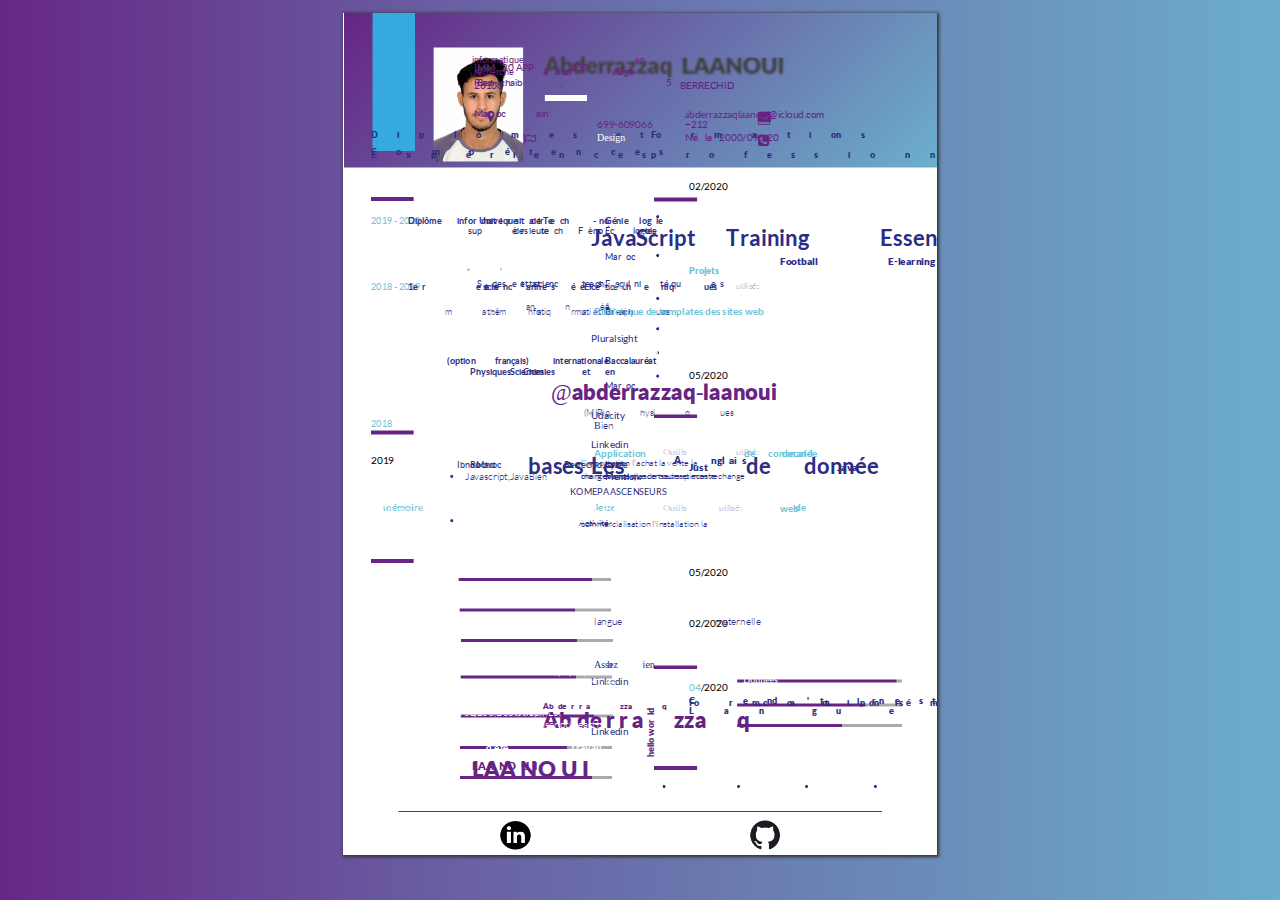
<file: CV abderrazzaq laanoui.html>
<!DOCTYPE html>

<html xmlns="http://www.w3.org/1999/xhtml">
<head>
<meta charset="utf-8"/>

<meta http-equiv="X-UA-Compatible" content="IE=edge,chrome=1"/>
<link rel="stylesheet" href="base.min.css"/>
<link rel="stylesheet" href="fancy.min.css"/>
<link rel="stylesheet" href="main.css"/>
<script src="compatibility.min.js"></script>
<script src="theViewer.min.js"></script>
<script>
try{
theViewer.defaultViewer = new theViewer.Viewer({});
}catch(e){}
</script>
<title></title>
</head>
<body>
<div id="sidebar">
<div id="outline">
</div>
</div>
<div id="page-container">
<div id="pf1" class="pf w0 h0" data-page-no="1"><div class="pc pc1 w0 h0"><img class="bi x0 y0 w1 h1" alt="" src="bg1.png"/><div class="t m0 x1 h2 y1 ff1 fs0 fc0 sc0 ls0 ws0">2019</div><div class="t m0 x2 h2 y2 ff1 fs0 fc0 sc0 ls0 ws0"> </div><div class="t m0 x3 h2 y1 ff1 fs0 fc0 sc0 ls0 ws0">-</div><div class="t m0 x4 h2 y2 ff1 fs0 fc0 sc0 ls0 ws0"> </div><div class="t m0 x5 h2 y1 ff1 fs0 fc0 sc0 ls0 ws0">2020<span class="_ _0"> </span><span class="ff2 fc1">Diplôme</span></div><div class="t m0 x6 h3 y2 ff2 fs0 fc1 sc0 ls0 ws0"> </div><div class="t m0 x7 h3 y1 ff2 fs0 fc1 sc0 ls0 ws0">Unive<span class="_ _1"></span>r<span class="_ _1"></span>sit<span class="_ _1"></span>a<span class="_ _1"></span>ir<span class="_ _1"></span>e</div><div class="t m0 x8 h3 y2 ff2 fs0 fc1 sc0 ls0 ws0"> </div><div class="t m0 x9 h3 y1 ff2 fs0 fc1 sc0 ls0 ws0">de</div><div class="t m0 xa h3 y2 ff2 fs0 fc1 sc0 ls0 ws0"> </div><div class="t m0 xb h3 y1 ff2 fs0 fc1 sc0 ls0 ws0">T<span class="_ _2"></span>e<span class="_ _1"></span>ch<span class="_ _3"></span>no<span class="_ _3"></span>log<span class="_ _1"></span>ie</div><div class="t m0 xc h3 y2 ff2 fs0 fc1 sc0 ls0 ws0"> </div><div class="t m0 xd h3 y1 ff2 fs0 fc1 sc0 ls0 ws0">-</div><div class="t m0 xe h3 y3 ff2 fs0 fc1 sc0 ls0 ws0">Génie</div><div class="t m0 xf h3 y4 ff2 fs0 fc1 sc0 ls0 ws0"> </div><div class="t m0 x10 h3 y3 ff2 fs0 fc1 sc0 ls0 ws0">infor<span class="_ _1"></span>mat<span class="_ _1"></span>ique</div><div class="t m0 xe h2 y5 ff1 fs0 fc2 sc0 ls0 ws0">Éc<span class="_ _3"></span>ole</div><div class="t m0 x11 h2 y6 ff1 fs0 fc2 sc0 ls0 ws0"> </div><div class="t m0 xf h2 y5 ff1 fs0 fc2 sc0 ls0 ws0">sup<span class="_ _3"></span>é<span class="_ _1"></span>r<span class="_ _1"></span>ieure</div><div class="t m0 x12 h2 y6 ff1 fs0 fc2 sc0 ls0 ws0"> </div><div class="t m0 x13 h2 y5 ff1 fs0 fc2 sc0 ls0 ws0">des</div><div class="t m0 x14 h2 y6 ff1 fs0 fc2 sc0 ls0 ws0"> </div><div class="t m0 x15 h2 y5 ff1 fs0 fc2 sc0 ls0 ws0">te<span class="_ _1"></span>ch<span class="_ _3"></span>no<span class="_ _3"></span>logies</div><div class="t m0 x16 h2 y6 ff1 fs0 fc1 sc0 ls0 ws0"> </div><div class="t m0 x17 h2 y5 ff1 fs0 fc1 sc0 ls0 ws0">F<span class="_ _1"></span>è<span class="_ _1"></span>s<span class="_ _1"></span>,</div><div class="t m0 xe h2 y7 ff1 fs0 fc1 sc0 ls0 ws0">Mar<span class="_ _1"></span>oc</div><div class="t m0 xe h4 y8 ff3 fs0 fc1 sc0 ls0 ws0">1</div><div class="t m0 x18 h5 y9 ff3 fs1 fc1 sc0 ls0 ws0">e<span class="_ _3"></span>r</div><div class="t m0 x19 h4 ya ff3 fs0 fc1 sc0 ls0 ws0"> </div><div class="t m0 x1a h4 y8 ff3 fs0 fc1 sc0 ls0 ws0">an<span class="_ _3"></span>n<span class="_ _3"></span>ée<span class="_ _1"></span>.</div><div class="t m0 x1 h2 yb ff1 fs0 fc0 sc0 ls0 ws0">2018</div><div class="t m0 x2 h2 yc ff1 fs0 fc0 sc0 ls0 ws0"> </div><div class="t m0 x3 h2 yb ff1 fs0 fc0 sc0 ls0 ws0">-</div><div class="t m0 x4 h2 yc ff1 fs0 fc0 sc0 ls0 ws0"> </div><div class="t m0 x5 h2 yb ff1 fs0 fc0 sc0 ls0 ws0">2019<span class="_ _0"> </span><span class="ff2 fc1">1e<span class="_ _1"></span>r</span></div><div class="t m0 x19 h3 yc ff2 fs0 fc1 sc0 ls0 ws0"> </div><div class="t m0 x1a h3 yb ff2 fs0 fc1 sc0 ls0 ws0">ann<span class="_ _3"></span>é<span class="_ _1"></span>e</div><div class="t m0 x1b h3 yc ff2 fs0 fc1 sc0 ls0 ws0"> </div><div class="t m0 x1c h3 yb ff2 fs0 fc1 sc0 ls0 ws0">Lice<span class="_ _1"></span>nc<span class="_ _3"></span>e</div><div class="t m0 x1d h3 yc ff2 fs0 fc1 sc0 ls0 ws0"> </div><div class="t m0 x1e h3 yb ff2 fs0 fc1 sc0 ls0 ws0">e<span class="_ _1"></span>n</div><div class="t m0 x15 h3 yc ff2 fs0 fc1 sc0 ls0 ws0"> </div><div class="t m0 x8 h3 yb ff2 fs0 fc1 sc0 ls0 ws0">scie<span class="_ _1"></span>nc<span class="_ _3"></span>e<span class="_ _1"></span>s</div><div class="t m0 x1f h3 yc ff2 fs0 fc1 sc0 ls0 ws0"> </div><div class="t m0 x20 h3 yb ff2 fs0 fc1 sc0 ls0 ws0">e<span class="_ _1"></span>t</div><div class="t m0 xe h3 yd ff2 fs0 fc1 sc0 ls0 ws0">t<span class="_ _1"></span>e<span class="_ _1"></span>ch<span class="_ _3"></span>niq<span class="_ _3"></span>ues</div><div class="t m0 xe h2 ye ff1 fs0 fc2 sc0 ls0 ws0">F<span class="_ _1"></span>acul<span class="_ _3"></span>té</div><div class="t m0 x21 h2 yf ff1 fs0 fc2 sc0 ls0 ws0"> </div><div class="t m0 x22 h2 ye ff1 fs0 fc2 sc0 ls0 ws0">des</div><div class="t m0 x23 h2 yf ff1 fs0 fc2 sc0 ls0 ws0"> </div><div class="t m0 x24 h2 ye ff1 fs0 fc2 sc0 ls0 ws0">scienc<span class="_ _3"></span>e<span class="_ _1"></span>s</div><div class="t m0 x25 h2 yf ff1 fs0 fc2 sc0 ls0 ws0"> </div><div class="t m0 x14 h2 ye ff1 fs0 fc2 sc0 ls0 ws0">e<span class="_ _1"></span>t</div><div class="t m0 x26 h2 yf ff1 fs0 fc2 sc0 ls0 ws0"> </div><div class="t m0 x27 h2 ye ff1 fs0 fc2 sc0 ls0 ws0">te<span class="_ _1"></span>ch<span class="_ _3"></span>ni<span class="_ _3"></span>qu<span class="_ _3"></span>e<span class="_ _1"></span>s</div><div class="t m0 x17 h2 yf ff1 fs0 fc1 sc0 ls0 ws0"> </div><div class="t m0 x28 h2 ye ff1 fs0 fc1 sc0 ls0 ws0">S<span class="_ _3"></span>e<span class="_ _1"></span>tt<span class="_ _1"></span>at,</div><div class="t m0 xe h2 y10 ff1 fs0 fc1 sc0 ls0 ws0">Mar<span class="_ _1"></span>oc</div><div class="t m0 xe h3 y11 ff2 fs0 fc1 sc0 ls0 ws0">Br<span class="_ _1"></span>ach<span class="_ _3"></span>e</div><div class="t m0 x21 h3 y12 ff2 fs0 fc1 sc0 ls0 ws0"> </div><div class="t m0 x22 h3 y11 ff2 fs0 fc1 sc0 ls0 ws0">:</div><div class="t m0 x29 h4 y12 ff3 fs0 fc1 sc0 ls0 ws0"> </div><div class="t m0 x6 h4 y11 ff3 fs0 fc1 sc0 ls0 ws0">m<span class="_ _3"></span>athém<span class="_ _3"></span>atiq<span class="_ _3"></span>u<span class="_ _3"></span>e</div><div class="t m0 x27 h4 y12 ff3 fs0 fc1 sc0 ls0 ws0"> </div><div class="t m0 x2a h4 y11 ff3 fs0 fc1 sc0 ls0 ws0">i<span class="_ _3"></span>nfo<span class="_ _3"></span>rmati<span class="_ _3"></span>q<span class="_ _3"></span>ues</div><div class="t m0 xc h4 y12 ff3 fs0 fc1 sc0 ls0 ws0"> </div><div class="t m0 xd h4 y11 ff3 fs0 fc1 sc0 ls0 ws0">et</div><div class="t m0 xe h4 y13 ff3 fs0 fc1 sc0 ls0 ws0">p<span class="_ _3"></span>hysi<span class="_ _3"></span>q<span class="_ _3"></span>ues</div><div class="t m0 x1b h4 y14 ff3 fs0 fc1 sc0 ls0 ws0"> </div><div class="t m0 x1c h4 y13 ff3 fs0 fc1 sc0 ls0 ws0">(MIP).</div><div class="t m0 x1 h2 y15 ff1 fs0 fc0 sc0 ls0 ws0">2018</div><div class="t m0 xe h3 y16 ff2 fs0 fc1 sc0 ls0 ws0">Baccalauréat</div><div class="t m0 x2b h3 y17 ff2 fs0 fc1 sc0 ls0 ws0"> </div><div class="t m0 x2c h3 y16 ff2 fs0 fc1 sc0 ls0 ws0">internationale</div><div class="t m0 x2d h3 y17 ff2 fs0 fc1 sc0 ls0 ws0"> </div><div class="t m0 x2e h3 y16 ff2 fs0 fc1 sc0 ls0 ws0">(option</div><div class="t m0 x2f h3 y17 ff2 fs0 fc1 sc0 ls0 ws0"> </div><div class="t m0 x30 h3 y16 ff2 fs0 fc1 sc0 ls0 ws0">français)</div><div class="t m0 x31 h3 y18 ff2 fs0 fc1 sc0 ls0 ws0"> </div><div class="t m0 xe h3 y19 ff2 fs0 fc1 sc0 ls0 ws0">en</div><div class="t m0 x1a h3 y18 ff2 fs0 fc1 sc0 ls0 ws0"> </div><div class="t m0 x19 h3 y19 ff4 fs0 fc1 sc0 ls0 ws0">S<span class="ff2">ciences</span></div><div class="t m0 x32 h3 y18 ff2 fs0 fc1 sc0 ls0 ws0"> </div><div class="t m0 x32 h3 y19 ff4 fs0 fc1 sc0 ls0 ws0">P<span class="ff2">hysiques</span></div><div class="t m0 x27 h3 y18 ff2 fs0 fc1 sc0 ls0 ws0"> </div><div class="t m0 x27 h3 y19 ff2 fs0 fc1 sc0 ls0 ws0">et</div><div class="t m0 x33 h3 y18 ff2 fs0 fc1 sc0 ls0 ws0"> </div><div class="t m0 x33 h3 y19 ff4 fs0 fc1 sc0 ls0 ws0">C<span class="ff2">himies</span></div><div class="t m0 xe h2 y1a ff1 fs0 fc2 sc0 ls0 ws0">Lycée</div><div class="t m0 x11 h2 y1b ff1 fs0 fc2 sc0 ls0 ws0"> </div><div class="t m0 x10 h2 y1a ff1 fs0 fc2 sc0 ls0 ws0">Ibnou</div><div class="t m0 x24 h2 y1b ff1 fs0 fc2 sc0 ls0 ws0"> </div><div class="t m0 x32 h2 y1a ff1 fs0 fc2 sc0 ls0 ws0">Rochd</div><div class="t m0 x34 h2 y1b ff1 fs0 fc1 sc0 ls0 ws0"> </div><div class="t m0 x35 h2 y1a ff1 fs0 fc1 sc0 ls0 ws0">Berrechid,</div><div class="t m0 x1f h2 y1b ff1 fs0 fc1 sc0 ls0 ws0"> </div><div class="t m0 x20 h2 y1a ff1 fs0 fc1 sc0 ls0 ws0">Maroc</div><div class="t m0 xe h3 y1c ff2 fs0 fc1 sc0 ls0 ws0">Mention:</div><div class="t m0 x7 h4 y1d ff3 fs0 fc1 sc0 ls0 ws0"> </div><div class="t m0 x1b h4 y1c ff3 fs0 fc1 sc0 ls0 ws0">Bien</div><div class="t m0 x36 h3 y1e ff2 fs0 fc1 sc0 ls0 ws0"> <span class="_ _4"> </span> <span class="_ _5"> </span> </div><div class="t m0 x31 h6 y1f ff5 fs0 fc2 sc0 ls0 ws0">KOMEPA ASCENSEURS</div><div class="t m0 x36 h2 y20 ff1 fs0 fc2 sc0 ls0 ws0"> <span class="_ _6"> </span> </div><div class="t m0 x31 h7 y21 ff6 fs0 fc1 sc1 ls0 ws0">     Activité :</div><div class="t m0 x31 h7 y22 ff6 fs0 fc1 sc0 ls0 ws0">      l&apos;importation l&apos;achat la vente la</div><div class="t m0 x31 h7 y23 ff6 fs0 fc1 sc0 ls0 ws0">      commercialisation l&apos;installation la</div><div class="t m0 x31 h7 y24 ff6 fs0 fc1 sc0 ls0 ws0">      maintenance d&apos;ascenseurs et monte</div><div class="t m0 x31 h7 y25 ff6 fs0 fc1 sc0 ls0 ws0">      charges ainsi que de toutes pieces rechange</div><div class="t m0 x21 h4 y26 ff3 fs0 fc1 sc0 ls0 ws0"> <span class="_ _7"> </span> <span class="_ _8"> </span> <span class="_ _9"> </span> <span class="_ _a"> </span> <span class="_ _a"> </span> </div><div class="t m0 xf h4 y27 ff3 fs0 fc1 sc0 ls0 ws0"> <span class="_ _b"> </span> <span class="_ _c"> </span> <span class="_ _d"> </span> <span class="_ _8"> </span> </div><div class="t m0 x37 h4 y28 ff3 fs0 fc1 sc0 ls0 ws0"> <span class="_ _e"> </span> <span class="_ _f"> </span> </div><div class="t m0 x1b h4 y29 ff3 fs0 fc1 sc0 ls0 ws0"> <span class="_ _10"> </span> <span class="_ _a"> </span> </div><div class="t m0 x38 h8 y2a ff7 fs0 fc1 sc0 ls0 ws0"> </div><div class="t m0 x6 h4 y2b ff3 fs0 fc1 sc0 ls0 ws0"> <span class="_ _6"> </span> <span class="_ _11"> </span> <span class="_ _12"> </span> <span class="_ _13"> </span> </div><div class="t m0 x39 h4 y2c ff3 fs0 fc1 sc0 ls0 ws0"> </div><div class="t m0 x38 h8 y2d ff7 fs0 fc1 sc0 ls0 ws0"> </div><div class="t m0 x39 h4 y2e ff3 fs0 fc1 sc0 ls0 ws0"> <span class="_ _14"> </span> <span class="_ _15"> </span> <span class="_ _b"> </span> <span class="_ _11"> </span> </div><div class="t m0 x1c h4 y2f ff3 fs0 fc1 sc0 ls0 ws0"> <span class="_ _6"> </span> <span class="_ _16"> </span> <span class="_ _a"> </span> </div><div class="t m0 xb h9 y30 ff7 fs2 fc3 sc0 ls0 ws0">Ab<span class="_ _1"></span>de<span class="_ _1"></span>r<span class="_ _1"></span>r<span class="_ _1"></span>a<span class="_ _3"></span>zza<span class="_ _3"></span>q</div><div class="t m0 xb ha y31 ff7 fs3 fc4 sc0 ls0 ws0">Ab<span class="_ _1"></span>de<span class="_ _1"></span>r<span class="_ _1"></span>r<span class="_ _1"></span>a<span class="_ _3"></span>zza<span class="_ _3"></span>q</div><div class="t m0 x3a hb y32 ff8 fs4 fc3 sc0 ls0 ws0"> </div><div class="t m0 x3a hc y33 ff8 fs5 fc4 sc0 ls0 ws0"> </div><div class="t m0 x3b hd y34 ff7 fs6 fc3 sc0 ls0 ws0">LAA<span class="_ _1"></span>NO<span class="_ _1"></span>U<span class="_ _1"></span>I</div><div class="t m0 x3b he y35 ff7 fs7 fc4 sc0 ls0 ws0">LAA<span class="_ _1"></span>NO<span class="_ _1"></span>U<span class="_ _1"></span>I</div><div class="t m0 x3c hf y36 ff1 fs8 fc3 sc0 ls0 ws0"> <span class="_ _17"> </span> <span class="_ _18"> </span> <span class="_ _19"> </span> </div><div class="t m0 xb h10 y37 ff1 fs9 fc4 sc0 ls0 ws0">à</div><div class="t m0 x3c h10 y38 ff1 fs9 fc4 sc0 ls0 ws0"> </div><div class="t m0 x2d h10 y37 ff1 fs9 fc4 sc0 ls0 ws0">la</div><div class="t m0 x3d h10 y38 ff1 fs9 fc4 sc0 ls0 ws0"> </div><div class="t m0 x1f h10 y37 ff1 fs9 fc4 sc0 ls0 ws0">recherche</div><div class="t m0 x3e h10 y38 ff1 fs9 fc4 sc0 ls0 ws0"> </div><div class="t m0 x3f h10 y37 ff1 fs9 fc4 sc0 ls0 ws0">d&apos;un</div><div class="t m0 x40 h10 y38 ff1 fs9 fc4 sc0 ls0 ws0"> </div><div class="t m0 x41 h10 y37 ff1 fs9 fc4 sc0 ls0 ws0">stage</div><div class="t m0 x42 h11 y38 ff5 fs9 fc4 sc0 ls0 ws0"> </div><div class="t m0 x43 h11 y37 ff5 fs9 fc4 sc0 ls0 ws0">en</div><div class="t m0 x3a h11 y38 ff5 fs9 fc4 sc0 ls0 ws0"> </div><div class="t m0 x3b h11 y37 ff5 fs9 fc4 sc0 ls0 ws0">informatique</div><div class="t m0 x1f h12 y39 ff1 fsa fc4 sc0 ls0 ws0">IMM<span class="_ _1"></span> 30 APP<span class="_ _1"></span> <span class="_ _3"></span>250<span class="_ _1"></span> </div><div class="t m0 x1f h12 y3a ff1 fsa fc4 sc0 ls0 ws0">Riad</div><div class="t m0 x44 h12 y39 ff1 fsa fc4 sc0 ls0 ws0"> </div><div class="t m0 x1f h13 y3b ff9 fsa fc4 sc0 ls0 ws0"> </div><div class="t m0 x28 h12 y3a ff1 fsa fc4 sc0 ls0 ws0">Ben- chaib</div><div class="t m0 x2f h12 y3b ff1 fsa fc4 sc0 ls0 ws0"> </div><div class="t m0 x45 h12 y3a ff1 fsa fc4 sc0 ls0 ws0">5</div><div class="t m0 xc h12 y3b ff1 fsa fc4 sc0 ls0 ws0"> </div><div class="t m0 x40 h12 y3a ff1 fsa fc4 sc0 ls0 ws0">,</div><div class="t m0 x1f h12 y3c ff1 fsa fc4 sc0 ls0 ws0">26100</div><div class="t m0 x46 h12 y3d ff1 fsa fc4 sc0 ls0 ws0"> </div><div class="t m0 x47 h12 y3c ff1 fsa fc4 sc0 ls0 ws0">BERRECHID</div><div class="t m0 x3c h14 y3e ffa fsb fc4 sc0 ls0 ws0"></div><div class="t m0 x48 h12 y3f ffb fsa fc4 sc0 ls0 ws0">a<span class="ff5">bderrazzaqlaanoui<span class="ff1">@</span>icloud<span class="ff1">.com</span></span></div><div class="t m0 x49 h14 y3e ffa fsb fc4 sc0 ls0 ws0"></div><div class="t m0 x48 h12 y40 ff1 fsa fc4 sc0 ls0 ws0">+212</div><div class="t m0 x4a h12 y41 ff1 fsa fc4 sc0 ls0 ws0"> </div><div class="t m0 x4b h12 y40 ff1 fsa fc4 sc0 ls0 ws0">6<span class="ff5">99</span>-<span class="ff5">609066</span></div><div class="t m0 x49 h14 y42 ffa fsb fc4 sc0 ls0 ws0"></div><div class="t m0 x48 h12 y43 ff1 fsa fc4 sc0 ls0 ws0">Né<span class="_ _1"></span> le <span class="_ _1"></span>2000/09/<span class="_ _1"></span>20</div><div class="t m0 x49 h14 y44 ffa fsb fc4 sc0 ls0 ws0"></div><div class="t m0 x1f h12 y45 ff1 fsa fc4 sc0 ls0 ws0">Mar<span class="_ _1"></span>oc<span class="_ _3"></span>ain</div><div class="t m0 x33 h14 y46 ffa fsb fc4 sc0 ls0 ws0"></div><div class="t m0 x1 h15 y47 ff7 fsc fc2 sc0 ls0 ws0">D<span class="_ _1a"></span>i<span class="_ _1a"></span>p<span class="_ _3"></span>l<span class="_ _1a"></span>ô<span class="_ _3"></span>m<span class="_ _3"></span>e<span class="_ _1a"></span>s</div><div class="t m0 x4c h15 y48 ff7 fsc fc2 sc0 ls0 ws0"> </div><div class="t m0 x4d h15 y47 ff7 fsc fc2 sc0 ls0 ws0">e<span class="_ _1a"></span>t</div><div class="t m0 x4e h15 y48 ff7 fsc fc2 sc0 ls0 ws0"> </div><div class="t m0 x4f h15 y47 ff7 fsc fc2 sc0 ls0 ws0">Fo<span class="_ _3"></span>r<span class="_ _1a"></span>m<span class="_ _3"></span>a<span class="_ _3"></span>t<span class="_ _1a"></span>i<span class="_ _1a"></span>on<span class="_ _1a"></span>s</div><div class="t m0 x1 h15 y49 ff7 fsc fc2 sc0 ls0 ws0">E<span class="_ _3"></span>x<span class="_ _1a"></span>p<span class="_ _3"></span>é<span class="_ _1a"></span>r<span class="_ _1a"></span>i<span class="_ _1a"></span>e<span class="_ _1a"></span>n<span class="_ _3"></span>c<span class="_ _1a"></span>e<span class="_ _1a"></span>s</div><div class="t m0 x4e h15 y4a ff7 fsc fc2 sc0 ls0 ws0"> </div><div class="t m0 x4f h15 y49 ff7 fsc fc2 sc0 ls0 ws0">p<span class="_ _3"></span>r<span class="_ _1a"></span>o<span class="_ _3"></span>f<span class="_ _1a"></span>e<span class="_ _1a"></span>s<span class="_ _1a"></span>s<span class="_ _3"></span>i<span class="_ _1a"></span>o<span class="_ _3"></span>n<span class="_ _1a"></span>n<span class="_ _3"></span>e<span class="_ _1a"></span>l<span class="_ _1a"></span>l<span class="_ _1a"></span>e<span class="_ _1a"></span>s</div><div class="t m0 x1 h15 y4b ff7 fsc fc2 sc0 ls0 ws0">C<span class="_ _1a"></span>o<span class="_ _3"></span>m<span class="_ _3"></span>p<span class="_ _3"></span>é<span class="_ _1a"></span>t<span class="_ _1a"></span>e<span class="_ _1a"></span>n<span class="_ _3"></span>c<span class="_ _1a"></span>e<span class="_ _1a"></span>s</div><div class="t m0 x50 h16 y4c ff7 fsd fc1 sc0 ls0 ws0"> <span class="_ _1b"> </span> </div><div class="t m0 x51 h17 y4d ff3 fsd fc1 sc0 ls0 ws0"> <span class="_ _6"> </span> <span class="_ _1c"> </span> <span class="_ _16"> </span> <span class="_ _e"> </span> </div><div class="t m0 x50 h16 y4e ff7 fsd fc1 sc0 ls0 ws0"> <span class="_ _1b"> </span> </div><div class="t m0 x52 h18 y4f ff1 fsd fc0 sc0 ls0 ws0"> <span class="_ _1d"> </span><span class="ff2 fc1"> </span></div><div class="t m0 x53 h19 y50 ff5 fsd fc2 sc0 ls0 ws0">Udacity</div><div class="t m0 x51 h18 y51 ff1 fsd fc2 sc0 ls0 ws0"> <span class="_ _8"> </span> <span class="_ _1e"> </span> <span class="_ _6"> </span> <span class="_ _1f"> </span><span class="fc1"> </span></div><div class="t m0 x54 h17 y52 ff3 fsd fc1 sc0 ls0 ws0"> <span class="_ _6"> </span> <span class="_ _e"> </span> </div><div class="t m0 x55 h17 y53 ff3 fsd fc1 sc0 ls0 ws0"> <span class="_ _10"> </span> </div><div class="t m0 x52 h18 y54 ff1 fsd fc0 sc0 ls0 ws0"> <span class="_ _20"> </span><span class="ff2 fc1"> <span class="_ _21"> </span> </span></div><div class="t m0 x53 h19 y55 ff5 fsd fc2 sc0 ls0 ws0">Pluralsight</div><div class="t m0 x53 h1a y56 ff4 fse fc5 sc0 ls0 ws0">Hands-on</div><div class="t m0 x56 h1a y57 ff4 fse fc5 sc0 ls0 ws0"> </div><div class="t m0 x57 h1a y56 ff4 fse fc5 sc0 ls0 ws0">JavaScript</div><div class="t m0 x58 h1a y57 ff4 fse fc5 sc0 ls0 ws0"> </div><div class="t m0 x59 h1a y56 ff4 fse fc5 sc0 ls0 ws0">Project:</div><div class="t m0 x5a h1a y57 ff4 fse fc5 sc0 ls0 ws0"> </div><div class="t m0 x5b h1a y56 ff4 fse fc5 sc0 ls0 ws0">JSON</div><div class="t m0 x51 h18 y58 ff1 fsd fc2 sc0 ls0 ws0"> <span class="_ _8"> </span> <span class="_ _1e"> </span> <span class="_ _6"> </span> <span class="_ _1f"> </span><span class="fc1"> </span></div><div class="t m0 x5c h17 y59 ff3 fsd fc1 sc0 ls0 ws0"> </div><div class="t m0 x5d h16 y5a ff7 fsd fc1 sc0 ls0 ws0">A<span class="_ _3"></span>ngl<span class="_ _1"></span>ai<span class="_ _1"></span>s</div><div class="t m0 x5c h17 y5b ff3 fsd fc1 sc0 ls0 ws0"> </div><div class="t m0 x4a h17 y5c ffc fsd fc1 sc0 ls0 ws0">B<span class="ff3">ien</span></div><div class="t m0 x5e h16 y5d ff7 fsd fc1 sc0 ls0 ws0"> <span class="_ _4"> </span> </div><div class="t m0 x5e h16 y5e ff7 fsd fc1 sc0 ls0 ws0"> </div><div class="t m0 x5f h15 y5f ff7 fsc fc2 sc0 ls0 ws0">Fo<span class="_ _3"></span>r<span class="_ _1a"></span>m<span class="_ _3"></span>a<span class="_ _3"></span>t<span class="_ _1a"></span>i<span class="_ _1a"></span>on<span class="_ _1a"></span>s</div><div class="t m0 x53 h15 y60 ff7 fsc fc2 sc0 ls0 ws0"> </div><div class="t m0 x60 h15 y5f ff7 fsc fc2 sc0 ls0 ws0">c<span class="_ _1a"></span>o<span class="_ _3"></span>m<span class="_ _3"></span>p<span class="_ _3"></span>l<span class="_ _22"></span>é<span class="_ _1a"></span>m<span class="_ _3"></span>e<span class="_ _1a"></span>n<span class="_ _23"></span>t<span class="_ _23"></span>a<span class="_ _23"></span>i<span class="_ _23"></span>r<span class="_ _1a"></span>e<span class="_ _1a"></span>s</div><div class="t m0 x5f h15 y61 ff7 fsc fc2 sc0 ls0 ws0">L<span class="_ _3"></span>a<span class="_ _3"></span>n<span class="_ _23"></span>g<span class="_ _1a"></span>u<span class="_ _23"></span>e<span class="_ _23"></span>s</div><div class="t m0 x5f h15 y62 ff7 fsc fc2 sc0 ls0 ws0">C<span class="_ _23"></span>e<span class="_ _1a"></span>n<span class="_ _23"></span>t<span class="_ _23"></span>r<span class="_ _1a"></span>e<span class="_ _1a"></span>s</div><div class="t m0 x61 h15 y63 ff7 fsc fc2 sc0 ls0 ws0"> </div><div class="t m0 x62 h15 y62 ff7 fsc fc2 sc0 ls0 ws0">d<span class="_ _3"></span>&apos;<span class="_ _23"></span>i<span class="_ _1a"></span>n<span class="_ _23"></span>t<span class="_ _23"></span>é<span class="_ _1a"></span>r<span class="_ _1a"></span>ê<span class="_ _1a"></span>t</div><div class="t m0 x63 h1b y64 ff8 fsd fc3 sc0 ls0 ws0"> <span class="_ _24"> </span> </div><div class="t m0 xc h1c y65 ffd fse fc3 sc0 ls0 ws0">@abderrazzaq-laanoui</div><div class="t m0 x55 h1b y64 ff8 fsd fc3 sc0 ls0 ws0"> </div><div class="t m1 x64 h18 y66 ff1 fsd fc4 sc0 ls0 ws0"> </div><div class="t m1 x65 h1d y67 ff7 fsf fc4 sc0 ls0 ws0">hello wor<span class="_ _1"></span>ld</div><div class="t m0 x4a h1e y68 ffe fsd fc1 sc0 ls0 ws0">Assez<span class="_ _25"> </span>b<span class="_ _3"></span>ien</div><div class="t m0 x5d h1f y69 fff fsd fc5 sc0 ls0 ws0">Arabe</div><div class="t m0 x5d h1f y6a fff fsd fc5 sc0 ls0 ws0">Français</div><div class="t m0 x54 h20 y6b ff6 fsd fc5 sc0 ls0 ws0"> </div><div class="t m0 x4b h1f y6c fff fsd fc5 sc0 ls0 ws0">Design</div><div class="t m0 x53 h19 y6d ff5 fsd fc2 sc0 ls0 ws0">Linkedin</div><div class="t m0 x53 h19 y6e ff5 fsd fc2 sc0 ls0 ws0">Linkedin</div><div class="t m0 x1 h1f y6f fff fsd fc5 sc0 ls0 ws0">Devlopmenet</div><div class="t m0 x66 h1f y70 fff fsd fc5 sc0 ls0 ws0"> </div><div class="t m0 x67 h1f y6f fff fsd fc5 sc0 ls0 ws0">Web</div><div class="t m0 x68 h1f y71 fff fsd fc5 sc0 ls0 ws0"> <span class="_ _26"> </span> </div><div class="t m0 x69 h1f y72 fff fsd fc5 sc0 ls0 ws0">Bases</div><div class="t m0 xe h1f y71 fff fsd fc5 sc0 ls0 ws0"> </div><div class="t m0 x4 h1f y72 fff fsd fc5 sc0 ls0 ws0">de</div><div class="t m0 x6a h1f y73 fff fsd fc5 sc0 ls0 ws0"> </div><div class="t m0 x6b h1f y72 fff fsd fc5 sc0 ls0 ws0">Données</div><div class="t m0 x69 h1f y74 fff fsd fc5 sc0 ls0 ws0">Programmtion</div><div class="t m0 x1a h20 y75 ff6 fsd fc5 sc0 ls0 ws0">HTML5,</div><div class="t m0 x1b h20 y76 ff6 fsd fc5 sc0 ls0 ws0"> </div><div class="t m0 x32 h20 y75 ff6 fsd fc5 sc0 ls0 ws0">CSS3(Bootstrap),</div><div class="t m0 x2d h20 y76 ff6 fsd fc5 sc0 ls0 ws0"> </div><div class="t m0 x6c h20 y75 ff6 fsd fc5 sc0 ls0 ws0">PHP,MYSQL</div><div class="t m0 x1a h20 y77 ff6 fsd fc5 sc0 ls0 ws0">Javascript(React),</div><div class="t m0 x34 h20 y78 ff6 fsd fc5 sc0 ls0 ws0"> </div><div class="t m0 x8 h20 y77 ff6 fsd fc5 sc0 ls0 ws0">JSON,,</div><div class="t m0 x3c h20 y78 ff6 fsd fc5 sc0 ls0 ws0"> </div><div class="t m0 x6d h20 y77 ff6 fsd fc5 sc0 ls0 ws0">AJAX<span class="ff10">,XML</span></div><div class="t m0 x1a h20 y79 ff6 fsd fc5 sc0 ls0 ws0">SQL/MySQL</div><div class="t m0 x1a h20 y7a ff6 fsd fc5 sc0 ls0 ws0">Oracle/phpMyadmin/Access</div><div class="t m0 x37 h20 y7b ff6 fsd fc5 sc0 ls0 ws0">Programmation Procédurale: C</div><div class="t m0 x37 h20 y7c ff6 fsd fc5 sc0 ls0 ws0">programmation Orienté Objet: C+<span class="ff10">+,</span></div><div class="t m0 x37 h20 y7d ff6 fsd fc5 sc0 ls0 ws0">Office356/Gsuite</div><div class="t m0 x69 h1f y7e fff fsd fc5 sc0 ls0 ws0">Bureautique</div><div class="t m0 x31 h21 y7f ff4 fsd fc5 sc0 ls0 ws0">Travail</div><div class="t m0 x22 h21 y80 ff4 fsd fc5 sc0 ls0 ws0"> </div><div class="t m0 x29 h21 y7f ff11 fsd fc5 sc0 ls0 ws0">d<span class="ff4">&apos;été</span></div><div class="t m0 x31 h19 y81 ff5 fsd fc5 sc0 ls0 ws0">Berrechid</div><div class="t m0 x1 h19 y82 ff5 fsd fc6 sc0 ls0 ws0">2019</div><div class="t m0 x53 h1a y83 ff4 fse fc5 sc0 ls0 ws0">Android</div><div class="t m0 x6e h21 y84 ff4 fsd fc5 sc0 ls0 ws0"> </div><div class="t m0 x6f h1a y83 ff4 fse fc5 sc0 ls0 ws0">Development</div><div class="t m0 x70 h21 y84 ff4 fsd fc5 sc0 ls0 ws0"> </div><div class="t m0 x71 h1a y83 ff4 fse fc5 sc0 ls0 ws0">Track</div><div class="t m0 x5f h19 y85 ff5 fsd fc6 sc0 ls0 ws0">05/2020</div><div class="t m0 x5f h19 y86 ff5 fsd fc6 sc0 ls0 ws0">05/2020</div><div class="t m0 x53 h1a y87 ff11 fse fc5 sc0 ls0 ws0">Les</div><div class="t m0 x72 h1a y88 ff4 fse fc5 sc0 ls0 ws0"> </div><div class="t m0 x72 h1a y87 ff11 fse fc5 sc0 ls0 ws0">fondements</div><div class="t m0 x73 h1a y88 ff4 fse fc5 sc0 ls0 ws0"> </div><div class="t m0 x73 h1a y87 ff11 fse fc5 sc0 ls0 ws0">de</div><div class="t m0 x74 h1a y88 ff4 fse fc5 sc0 ls0 ws0"> </div><div class="t m0 x74 h1a y87 ff11 fse fc5 sc0 ls0 ws0">la</div><div class="t m0 x59 h1a y88 ff4 fse fc5 sc0 ls0 ws0"> </div><div class="t m0 x75 h1a y87 ff11 fse fc5 sc0 ls0 ws0">programmation:</div><div class="t m0 x76 h1a y88 ff4 fse fc5 sc0 ls0 ws0"> </div><div class="t m0 x72 h1a y89 ff4 fse fc5 sc0 ls0 ws0"> <span class="_ _12"> </span> <span class="_ _27"> </span> </div><div class="t m0 x53 h1a y8a ff11 fse fc7 sc0 ls0 ws0">Les</div><div class="t m0 x77 h1a y8b ff11 fse fc7 sc0 ls0 ws0"> </div><div class="t m0 x72 h1a y8a ff11 fse fc7 sc0 ls0 ws0">bases</div><div class="t m0 x56 h1a y8b ff11 fse fc7 sc0 ls0 ws0"> </div><div class="t m0 x78 h1a y8a ff11 fse fc7 sc0 ls0 ws0">de</div><div class="t m0 x79 h1a y8b ff11 fse fc7 sc0 ls0 ws0"> </div><div class="t m0 x7a h1a y8a ff11 fse fc7 sc0 ls0 ws0">donnée<span class="fc5">s</span></div><div class="t m0 x5f h19 y8c ff12 fsd fc8 sc0 ls0 ws0">0<span class="ff9">4<span class="ff5 fc6">/2020</span></span></div><div class="t m0 x5f h19 y8d ff5 fsd fc6 sc0 ls0 ws0">02/2020</div><div class="t m0 x72 h1a y8e ff4 fse fc5 sc0 ls0 ws0"> <span class="_ _28"> </span> <span class="_ _27"> </span> <span class="_ _29"> </span> <span class="_ _2a"> </span> </div><div class="t m0 x72 h1a y8f ff4 fse fc5 sc0 ls0 ws0"> <span class="_ _0"> </span> <span class="_ _2b"> </span> </div><div class="t m0 x4a h22 y90 ff13 fsd fc7 sc0 ls0 ws0">langue</div><div class="t m0 x6e h22 y91 ff13 fsd fc7 sc0 ls0 ws0"> </div><div class="t m0 x54 h22 y90 ff13 fsd fc7 sc0 ls0 ws0">maternelle</div><div class="t m0 x7b h22 y91 ff13 fsd fc7 sc0 ls0 ws0"> </div><div class="t m0 x53 h19 y92 ff14 fsd fc2 sc0 ls0 ws0">Linkedin</div><div class="t m0 x53 h1a y93 ff15 fse fc5 sc0 ls0 ws0">Les<span class="_ _25"> </span>fondements<span class="_ _2c"> </span>de<span class="_ _25"> </span>la<span class="_ _2c"> </span>programmation:</div><div class="t m0 x53 h1a y94 ff15 fse fc5 sc0 ls0 ws0">Les<span class="_ _25"> </span>structures<span class="_ _2c"> </span>de<span class="_ _25"> </span>données</div><div class="t m0 x5f h19 y95 ff16 fsd fc6 sc0 ls0 ws0">02/2020</div><div class="t m0 x53 h1a y96 ff11 fse fc7 sc0 ls0 ws0">JavaScript</div><div class="t m0 x57 h1a y97 ff11 fse fc7 sc0 ls0 ws0"> </div><div class="t m0 x7c h1a y96 ff11 fse fc7 sc0 ls0 ws0">Essential</div><div class="t m0 x70 h1a y97 ff11 fse fc7 sc0 ls0 ws0"> </div><div class="t m0 x58 h1a y96 ff11 fse fc7 sc0 ls0 ws0">Training</div><div class="t m0 x7d h19 y98 ff17 fsd fc5 sc0 ls0 ws0">Course</div><div class="t m0 x7e h1f y99 ff18 fsd fc7 sc0 ls0 ws0">Football<span class="_ _2d"></span>E<span class="ff19">-learning</span></div><div class="t m0 x5f h23 y9a ff19 fsc fc9 sc0 ls0 ws0">Projets</div><div class="t m0 x5f h1f y9b ff19 fsd fc5 sc0 ls0 ws0">Templib</div><div class="t m0 x4a h24 y9c ff11 fs10 fc9 sc0 ls0 ws0">Bibliotique de templates des sites web   </div><div class="t m0 x4a h25 y9d ffc fs11 fc5 sc2 ls0 ws0">     Outils</div><div class="t m0 x7f h25 y9e ffc fs11 fc5 sc2 ls0 ws0">  </div><div class="t m0 x56 h25 y9d ffc fs11 fc5 sc2 ls0 ws0">utlisé:</div><div class="t m0 x4a h22 y9f ffc fsd fc5 sc0 ls0 ws0">          <span class="_ _2e"></span>HTML,<span class="_ _2f"> </span> <span class="_ _2e"></span>CSS,<span class="_ _2f"> </span> <span class="_ _2e"></span>PHP,<span class="_ _2f"> </span> <span class="_ _2e"></span>phpMyadmin,</div><div class="t m0 x4a h22 ya0 ffc fsd fc5 sc0 ls0 ws0">          <span class="_ _2e"></span>JavaScript,<span class="_ _2f"> </span> <span class="_ _2e"></span>Bootstrap,MySQL.<span class="_ _2f"> </span> </div><div class="t m0 x5f h1f ya1 ff19 fsd fc5 sc0 ls0 ws0">RoboBrain</div><div class="t m0 x77 h25 ya2 ffc fs11 fc5 sc2 ls0 ws0">Outils</div><div class="t m0 x7f h25 ya3 ffc fs11 fc5 sc2 ls0 ws0"> <span class="ff1a"> </span></div><div class="t m0 x56 h25 ya2 ff1a fs11 fc5 sc2 ls0 ws0">utlisé:</div><div class="t m0 x7a h22 ya4 ff1a fsd fc5 sc0 ls0 ws0"> </div><div class="t m0 x4a h22 ya5 ffc fsd fc5 sc0 ls0 ws0">          </div><div class="t m0 x4a h22 ya6 ff1a fsd fc5 sc0 ls0 ws0">HTML,</div><div class="t m0 x80 h22 ya5 ff1a fsd fc5 sc0 ls0 ws0"> </div><div class="t m0 x81 h22 ya6 ff1a fsd fc5 sc0 ls0 ws0">CSS,</div><div class="t m0 x82 h22 ya5 ff1a fsd fc5 sc0 ls0 ws0"> </div><div class="t m0 x79 h22 ya6 ff1a fsd fc5 sc0 ls0 ws0">JavaScript</div><div class="t m0 x83 h22 ya5 ff1a fsd fc5 sc0 ls0 ws0"> </div><div class="t m0 x75 h22 ya6 ff1a fsd fc5 sc0 ls0 ws0">Bootstrap<span class="ffc">.</span></div><div class="t m0 x84 h22 ya5 ff1a fsd fc5 sc0 ls0 ws0"> </div><div class="t m0 x4a h24 ya7 ff11 fs10 fc9 sc0 ls0 ws0">Jeux</div><div class="t m0 x85 h24 ya8 ff11 fs10 fc9 sc0 ls0 ws0"> </div><div class="t m0 x86 h24 ya7 ff11 fs10 fc9 sc0 ls0 ws0">de</div><div class="t m0 x55 h24 ya8 ff11 fs10 fc9 sc0 ls0 ws0"> </div><div class="t m0 x6f h24 ya7 ff11 fs10 fc9 sc0 ls0 ws0">mémoire</div><div class="t m0 x7b h24 ya8 ff1b fs10 fc9 sc0 ls0 ws0"> </div><div class="t m0 x7e h24 ya7 ff1b fs10 fc9 sc0 ls0 ws0">web</div><div class="t m0 x4a h24 ya9 ff1b fs10 fc9 sc0 ls0 ws0">Application</div><div class="t m0 x7a h24 yaa ff1b fs10 fc9 sc0 ls0 ws0"> </div><div class="t m0 x79 h24 ya9 ff1b fs10 fc9 sc0 ls0 ws0">de</div><div class="t m0 x82 h24 yaa ff1b fs10 fc9 sc0 ls0 ws0"> </div><div class="t m0 x87 h24 ya9 ff1b fs10 fc9 sc0 ls0 ws0">commande</div><div class="t m0 x88 h24 yaa ff1b fs10 fc9 sc0 ls0 ws0"> </div><div class="t m0 x89 h24 ya9 ff1b fs10 fc9 sc0 ls0 ws0">de</div><div class="t m0 x8a h24 yaa ff1b fs10 fc9 sc0 ls0 ws0"> </div><div class="t m0 x8b h24 ya9 ff1b fs10 fc9 sc0 ls0 ws0">café</div><div class="t m0 x8c h24 yaa ff1b fs10 fc9 sc0 ls0 ws0"> <span class="_ _30"></span> </div><div class="t m0 x77 h25 yab ff1c fs11 fc5 sc2 ls0 ws0">Outils<span class="_ _31"> </span><span class="ff1d">utlisé:</span></div><div class="t m0 x4a h22 yac ff1e fsd fc5 sc0 ls0 ws0">Android</div><div class="t m0 x56 h22 yad ff1e fsd fc5 sc0 ls0 ws0"> </div><div class="t m0 x6f h22 yac ff1e fsd fc5 sc0 ls0 ws0">Studio,XML,Java.</div><div class="t m0 x8d h22 yae ff1e fsd fc5 sc0 ls0 ws0"> <span class="_ _2c"> </span> <span class="_ _32"> </span> </div><div class="t m0 x5f h26 yaf ff1f fsd fc7 sc0 ls0 ws0">J<span class="ff20">ust</span></div><div class="t m0 x8e h26 yb0 ff20 fsd fc7 sc0 ls0 ws0"> </div><div class="t m0 x8f h26 yaf ff20 fsd fc7 sc0 ls0 ws0">Java</div><div class="t m0 x37 h22 yb1 ff1e fsd fc7 sc0 ls0 ws0">Javascript,Java</div><a class="l" href="https://abderrazzaq-laanoui.codes"><div class="d m2" style="border-style:none;position:absolute;left:202.156006px;bottom:778.888977px;width:238.684997px;height:19.509033px;background-color:rgba(255,255,255,0.000001);"></div></a><a class="l" href="https://github.com/abderrazzaq-laanoui"><div class="d m2" style="border-style:none;position:absolute;left:356.376007px;bottom:1.936480px;width:118.540985px;height:47.273618px;background-color:rgba(255,255,255,0.000001);"></div></a><a class="l" href="https://www.linkedin.com/in/abderrazzaq-laanoui/"><div class="d m2" style="border-style:none;position:absolute;left:112.087006px;bottom:1.935890px;width:128.748993px;height:46.878410px;background-color:rgba(255,255,255,0.000001);"></div></a><a class="l" href="mailto:abderrazzaqlaanoui@icloud.com"><div class="d m2" style="border-style:none;position:absolute;left:357.276031px;bottom:730.864990px;width:143.110932px;height:13.505982px;background-color:rgba(255,255,255,0.000001);"></div></a><a class="l" href="https://drive.google.com/file/d/1ypExJiJBdGA5Auhdb6-Q88X62OiE99r6/view?usp=sharing"><div class="d m2" style="border-style:none;position:absolute;left:386.183990px;bottom:410.204010px;width:132.249054px;height:24.002991px;background-color:rgba(255,255,255,0.000001);"></div></a><a class="l" href="https://drive.google.com/file/d/1Qpr0c0YFPcCDe75c2fRtK9uvv_AF1mHF/view?usp=sharing"><div class="d m2" style="border-style:none;position:absolute;left:385.883972px;bottom:377.446014px;width:157.308045px;height:25.046967px;background-color:rgba(255,255,255,0.000001);"></div></a><a class="l" href="https://drive.google.com/file/d/1xO3Pp7OWGtGPjHmrDoLpGoVF6YbPA5rz/view?usp=sharing"><div class="d m2" style="border-style:none;position:absolute;left:386.862000px;bottom:340.191010px;width:132.046020px;height:25.122985px;background-color:rgba(255,255,255,0.000001);"></div></a><a class="l" href="https://drive.google.com/file/d/196Y8PMTxPAr9Sx4A-_5uGiPtqZtMkh1O/view?usp=sharing"><div class="d m2" style="border-style:none;position:absolute;left:387.289001px;bottom:289.078003px;width:168.058960px;height:33.376984px;background-color:rgba(255,255,255,0.000001);"></div></a><a class="l" href="https://drive.google.com/file/d/1RCanaQOKY-GaIFzwB_9VuYLT5e1ssbYL/view?usp=sharing"><div class="d m2" style="border-style:none;position:absolute;left:385.036987px;bottom:243.095001px;width:172.184021px;height:35.992981px;background-color:rgba(255,255,255,0.000001);"></div></a><a class="l" href="https://abderrazzaq-laanoui.codes/RoboBrain"><div class="d m2" style="border-style:none;position:absolute;left:308.588989px;bottom:560.405029px;width:48.027039px;height:10.799988px;background-color:rgba(255,255,255,0.000001);"></div></a><a class="l" href="http://abderrazzaq-laanoui.ml/"><div class="d m2" style="border-style:none;position:absolute;left:309.786987px;bottom:607.287048px;width:39.024018px;height:17.401917px;background-color:rgba(255,255,255,0.000001);"></div></a><a class="l" href="https://github.com/abderrazzaq-laanoui/JustJava"><div class="d m2" style="border-style:none;position:absolute;left:310.859985px;bottom:517.101990px;width:39.266022px;height:9.998962px;background-color:rgba(255,255,255,0.000001);"></div></a></div><div class="pi" data-data='{"ctm":[1.000000,0.000000,0.000000,1.000000,0.000000,0.000000]}'></div></div>
</div>
<div class="loading-indicator">

</div>
</body>
</html>
</file>
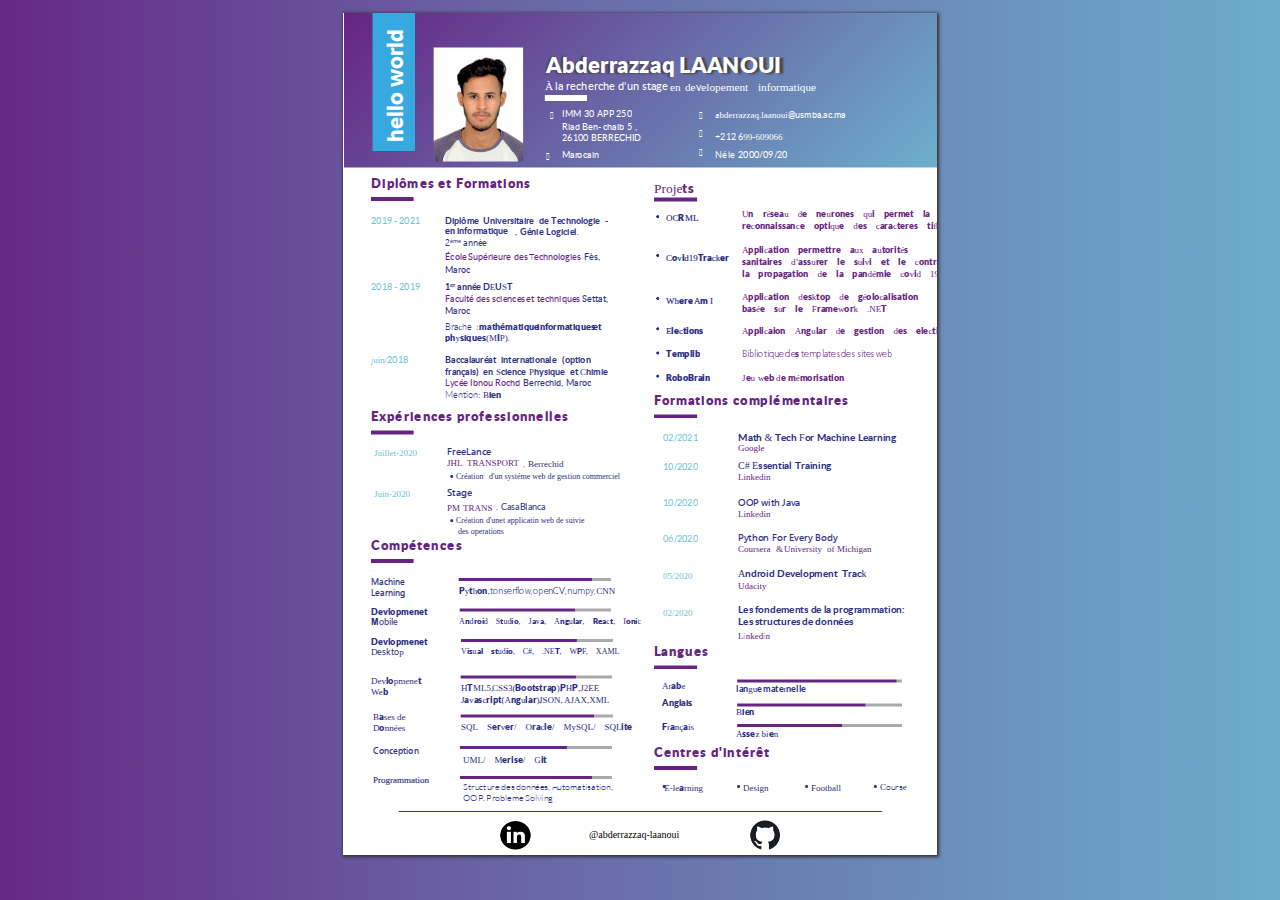
<file: CV_abderrazzaq_Laanoui.html>
<!DOCTYPE html>

<html xmlns="http://www.w3.org/1999/xhtml">
<head>
<meta charset="utf-8"/>

<meta http-equiv="X-UA-Compatible" content="IE=edge,chrome=1"/>
<link rel="stylesheet" href="base.min.css"/>
<link rel="stylesheet" href="fancy.min.css"/>
<link rel="stylesheet" href="main.css"/>
<script src="compatibility.min.js"></script>
<script src="theViewer.min.js"></script>
<script>
try{
theViewer.defaultViewer = new theViewer.Viewer({});
}catch(e){}
</script>
<title></title>
</head>
<body>
<div id="sidebar">
<div id="outline">
</div>
</div>
<div id="page-container">
<div id="pf1" class="pf w0 h0" data-page-no="1"><div class="pc pc1 w0 h0"><img class="bi x0 y0 w1 h1" alt="" src="bg1.png"/><div class="t m0 x1 h2 y1 ff1 fs0 fc0 sc0 ls0 ws0">2019</div><div class="t m0 x2 h2 y2 ff1 fs0 fc0 sc0 ls0 ws0"> </div><div class="t m0 x3 h2 y1 ff1 fs0 fc0 sc0 ls0 ws0">-</div><div class="t m0 x4 h2 y2 ff1 fs0 fc0 sc0 ls0 ws0"> </div><div class="t m0 x5 h2 y1 ff1 fs0 fc0 sc0 ls0 ws0">2021</div><div class="t m0 x6 h3 y3 ff2 fs0 fc1 sc0 ls0 ws0">Diplôme</div><div class="t m0 x7 h4 y2 ff3 fs0 fc1 sc0 ls0 ws0"> </div><div class="t m0 x8 h3 y3 ff2 fs0 fc1 sc0 ls0 ws0">Universitaire</div><div class="t m0 x9 h4 y2 ff3 fs0 fc1 sc0 ls0 ws0"> </div><div class="t m0 xa h3 y3 ff2 fs0 fc1 sc0 ls0 ws0">de</div><div class="t m0 xb h4 y2 ff3 fs0 fc1 sc0 ls0 ws0"> </div><div class="t m0 xc h3 y3 ff2 fs0 fc1 sc0 ls0 ws0">Technologie</div><div class="t m0 xd h4 y2 ff3 fs0 fc1 sc0 ls0 ws0"> </div><div class="t m0 xe h3 y3 ff2 fs0 fc1 sc0 ls0 ws0">-</div><div class="t m0 xf h4 y4 ff3 fs0 fc1 sc0 ls0 ws0"> </div><div class="t m0 x10 h5 y5 ff2 fs0 fc1 sc0 ls0 ws0">i<span class="_ _0"></span><span class="ff4 fc2 sc1">en<span class="_ _1"> </span><span class="ff2 fc1 sc0">nformatique</span></span></div><div class="t m0 x11 h6 y6 ff5 fs0 fc1 sc0 ls0 ws0"> </div><div class="t m0 x12 h3 y5 ff2 fs0 fc1 sc0 ls0 ws0">,</div><div class="t m0 x13 h6 y6 ff5 fs0 fc1 sc0 ls0 ws0"> </div><div class="t m0 x14 h3 y5 ff2 fs0 fc1 sc0 ls0 ws0">Génie</div><div class="t m0 x15 h6 y6 ff5 fs0 fc1 sc0 ls0 ws0"> </div><div class="t m0 x16 h3 y5 ff2 fs0 fc1 sc0 ls0 ws0">Logiciel.</div><div class="t m0 x17 h6 y6 ff5 fs0 fc1 sc0 ls0 ws0"> </div><div class="t m0 x6 h2 y7 ff1 fs0 fc3 sc0 ls0 ws0">École</div><div class="t m0 x18 h2 y8 ff1 fs0 fc3 sc0 ls0 ws0"> </div><div class="t m0 xf h2 y7 ff1 fs0 fc3 sc0 ls0 ws0">Supérieure</div><div class="t m0 x19 h2 y8 ff1 fs0 fc3 sc0 ls0 ws0"> </div><div class="t m0 x13 h2 y7 ff1 fs0 fc3 sc0 ls0 ws0">des</div><div class="t m0 x1a h2 y8 ff1 fs0 fc3 sc0 ls0 ws0"> </div><div class="t m0 x1b h2 y7 ff6 fs0 fc3 sc0 ls0 ws0">T<span class="ff1">echnologies</span></div><div class="t m0 x17 h2 y8 ff1 fs0 fc1 sc0 ls0 ws0"> </div><div class="t m0 x1c h2 y7 ff1 fs0 fc1 sc0 ls0 ws0">Fès,</div><div class="t m0 x6 h2 y9 ff1 fs0 fc1 sc0 ls0 ws0">Maroc</div><div class="t m0 x10 h7 ya ff7 fs0 fc1 sc0 ls0 ws0"> </div><div class="t m0 x1 h2 yb ff1 fs0 fc0 sc0 ls0 ws0">2018</div><div class="t m0 x2 h2 yc ff1 fs0 fc0 sc0 ls0 ws0"> </div><div class="t m0 x3 h2 yb ff1 fs0 fc0 sc0 ls0 ws0">-</div><div class="t m0 x4 h2 yc ff1 fs0 fc0 sc0 ls0 ws0"> </div><div class="t m0 x5 h2 yb ff1 fs0 fc0 sc0 ls0 ws0">2019</div><div class="t m0 x6 h3 yd ff2 fs0 fc1 sc0 ls0 ws0">1</div><div class="t m0 x1d h8 ye ff2 fs1 fc1 sc0 ls0 ws0">er</div><div class="t m0 x10 h4 yc ff3 fs0 fc1 sc0 ls0 ws0"> </div><div class="t m0 x10 h3 yd ff2 fs0 fc1 sc0 ls0 ws0">année<span class="_ _2"> </span><span class="fc2">DEUST</span></div><div class="t m0 x1e h4 yc ff3 fs0 fc1 sc0 ls0 ws0"> <span class="_ _3"> </span> <span class="_ _4"> </span> <span class="_ _5"> </span> </div><div class="t m0 x6 h2 yf ff1 fs0 fc3 sc0 ls0 ws0">Faculté</div><div class="t m0 x1f h2 y10 ff1 fs0 fc3 sc0 ls0 ws0"> </div><div class="t m0 x20 h2 yf ff1 fs0 fc3 sc0 ls0 ws0">des</div><div class="t m0 x21 h2 y10 ff1 fs0 fc3 sc0 ls0 ws0"> </div><div class="t m0 x22 h2 yf ff1 fs0 fc3 sc0 ls0 ws0">sciences</div><div class="t m0 x23 h2 y10 ff1 fs0 fc3 sc0 ls0 ws0"> </div><div class="t m0 x1a h2 yf ff1 fs0 fc3 sc0 ls0 ws0">et</div><div class="t m0 x24 h2 y10 ff1 fs0 fc3 sc0 ls0 ws0"> </div><div class="t m0 x25 h2 yf ff1 fs0 fc3 sc0 ls0 ws0">techniques</div><div class="t m0 x26 h2 y10 ff1 fs0 fc1 sc0 ls0 ws0"> </div><div class="t m0 x27 h2 yf ff1 fs0 fc1 sc0 ls0 ws0">Settat,</div><div class="t m0 x6 h2 y11 ff1 fs0 fc1 sc0 ls0 ws0">Maroc</div><div class="t m0 x6 h4 y12 ff3 fs0 fc1 sc0 ls0 ws0">Brache</div><div class="t m0 x1f h4 y13 ff3 fs0 fc1 sc0 ls0 ws0"> </div><div class="t m0 x20 h4 y12 ff3 fs0 fc1 sc0 ls0 ws0">:</div><div class="t m0 x28 h7 y13 ff7 fs0 fc1 sc0 ls0 ws0"> </div><div class="t m0 x7 h7 y12 ff7 fs0 fc1 sc0 ls0 ws0">mathématique</div><div class="t m0 x25 h7 y13 ff7 fs0 fc1 sc0 ls0 ws0"> </div><div class="t m0 x25 h7 y12 ff7 fs0 fc1 sc0 ls0 ws0">informatiques</div><div class="t m0 xd h7 y13 ff7 fs0 fc1 sc0 ls0 ws0"> </div><div class="t m0 xd h7 y12 ff7 fs0 fc1 sc0 ls0 ws0">et</div><div class="t m0 x6 h7 y14 ff7 fs0 fc1 sc0 ls0 ws0">physiques</div><div class="t m0 x1e h7 y15 ff7 fs0 fc1 sc0 ls0 ws0"> </div><div class="t m0 x29 h7 y14 ff7 fs0 fc1 sc0 ls0 ws0">(MIP).</div><div class="t m0 x1 h2 y16 ff6 fs0 fc0 sc0 ls0 ws0">j<span class="ff8">uin/<span class="ff1">2018</span></span></div><div class="t m0 x6 h3 y17 ff2 fs0 fc1 sc0 ls0 ws0">Baccalauréat</div><div class="t m0 x2a h4 y18 ff3 fs0 fc1 sc0 ls0 ws0"> </div><div class="t m0 x2b h3 y17 ff2 fs0 fc1 sc0 ls0 ws0">internationale</div><div class="t m0 x2c h4 y18 ff3 fs0 fc1 sc0 ls0 ws0"> </div><div class="t m0 x2d h3 y17 ff2 fs0 fc1 sc0 ls0 ws0">(option</div><div class="t m0 x1c h4 y18 ff3 fs0 fc1 sc0 ls0 ws0"> </div><div class="t m0 x6 h3 y19 ff2 fs0 fc1 sc0 ls0 ws0">français)</div><div class="t m0 x2e h4 y1a ff3 fs0 fc1 sc0 ls0 ws0"> </div><div class="t m0 x8 h3 y19 ff2 fs0 fc1 sc0 ls0 ws0">en</div><div class="t m0 x2f h4 y1a ff3 fs0 fc1 sc0 ls0 ws0"> </div><div class="t m0 x2a h3 y19 ff2 fs0 fc1 sc0 ls0 ws0">Science</div><div class="t m0 x30 h4 y1a ff3 fs0 fc1 sc0 ls0 ws0"> </div><div class="t m0 x1b h3 y19 ff2 fs0 fc1 sc0 ls0 ws0">Physique</div><div class="t m0 x25 h4 y1a ff3 fs0 fc1 sc0 ls0 ws0"> </div><div class="t m0 x31 h3 y19 ff2 fs0 fc1 sc0 ls0 ws0">et</div><div class="t m0 x16 h4 y1a ff3 fs0 fc1 sc0 ls0 ws0"> </div><div class="t m0 x26 h3 y19 ff2 fs0 fc1 sc0 ls0 ws0">Chimie</div><div class="t m0 x6 h2 y1b ff1 fs0 fc3 sc0 ls0 ws0">Lycée</div><div class="t m0 x18 h2 y1c ff1 fs0 fc3 sc0 ls0 ws0"> </div><div class="t m0 x32 h2 y1b ff1 fs0 fc3 sc0 ls0 ws0">Ibnou</div><div class="t m0 x22 h2 y1c ff1 fs0 fc3 sc0 ls0 ws0"> </div><div class="t m0 x30 h2 y1b ff1 fs0 fc3 sc0 ls0 ws0">Rochd</div><div class="t m0 x14 h2 y1c ff1 fs0 fc1 sc0 ls0 ws0"> </div><div class="t m0 x33 h2 y1b ff1 fs0 fc1 sc0 ls0 ws0">Berrechid,</div><div class="t m0 x2d h6 y1d ff6 fs0 fc1 sc0 ls0 ws0"> </div><div class="t m0 x34 h2 y1b ff1 fs0 fc1 sc0 ls0 ws0">Maroc</div><div class="t m0 x35 h2 y1c ff1 fs0 fc1 sc0 ls0 ws0"> </div><div class="t m0 x6 h4 y1e ff3 fs0 fc1 sc0 ls0 ws0">Mention:</div><div class="t m0 x36 h7 y1f ff7 fs0 fc1 sc0 ls0 ws0"> </div><div class="t m0 x8 h7 y1e ff7 fs0 fc1 sc0 ls0 ws0">Bien</div><div class="t m0 x37 h4 y20 ff3 fs0 fc1 sc0 ls0 ws0"> <span class="_ _6"> </span> <span class="_ _7"> </span> </div><div class="t m0 x29 h9 y21 ff9 fs0 fc3 sc0 ls0 ws0"> </div><div class="t m0 x2e ha y22 ffa fs0 fc4 sc0 ls0 ws0">JHL</div><div class="t m0 x37 ha y23 ffa fs0 fc4 sc0 ls0 ws0"> </div><div class="t m0 x18 ha y22 ffa fs0 fc4 sc0 ls0 ws0">TRANSPORT</div><div class="t m0 x38 hb y24 ffb fs2 fc2 sc0 ls0 ws0">Création</div><div class="t m0 x2a ha y25 ffa fs0 fc2 sc0 ls0 ws0"> </div><div class="t m0 x21 hb y24 ffb fs2 fc2 sc0 ls0 ws0">d&apos;un systéme web de gestion commerciel</div><div class="t m0 x12 ha y25 ffa fs0 fc2 sc0 ls0 ws0"> </div><div class="t m0 x37 h2 y26 ff1 fs0 fc3 sc0 ls0 ws0"> <span class="_ _4"> </span> </div><div class="t m0 x2e hc y27 ffc fs0 fc1 sc2 ls0 ws0">     <span class="_ _8"> </span> </div><div class="t m0 x2e hc y28 ffc fs0 fc1 sc0 ls0 ws0">      <span class="_ _9"> </span> <span class="_ _a"> </span> <span class="_ _b"> </span> <span class="_ _7"> </span> </div><div class="t m0 x2e hc y29 ffc fs0 fc1 sc0 ls0 ws0">      <span class="_ _c"> </span> <span class="_ _d"> </span> </div><div class="t m0 x2e hc y2a ffc fs0 fc1 sc0 ls0 ws0">      <span class="_ _9"> </span> <span class="_ _9"> </span> <span class="_ _e"> </span> </div><div class="t m0 x2e hc y2b ffc fs0 fc1 sc0 ls0 ws0">      <span class="_ _3"> </span> <span class="_ _f"> </span> <span class="_ _10"> </span> <span class="_ _11"> </span> <span class="_ _12"> </span> <span class="_ _13"> </span> </div><div class="t m0 x1f h7 y2c ff7 fs0 fc1 sc0 ls0 ws0"> <span class="_ _14"> </span> <span class="_ _15"> </span> <span class="_ _a"> </span> <span class="_ _5"> </span> <span class="_ _16"> </span> </div><div class="t m0 xf h7 y2d ff7 fs0 fc1 sc0 ls0 ws0"> <span class="_ _17"> </span> <span class="_ _18"> </span> <span class="_ _8"> </span> <span class="_ _15"> </span> </div><div class="t m0 x39 h7 y2e ff7 fs0 fc1 sc0 ls0 ws0"> <span class="_ _19"> </span> <span class="_ _1a"> </span> </div><div class="t m0 x8 h7 y2f ff7 fs0 fc1 sc0 ls0 ws0"> <span class="_ _1b"> </span> <span class="_ _16"> </span> </div><div class="t m0 x3a hd y30 ffd fs0 fc1 sc0 ls0 ws0"> </div><div class="t m0 x7 h7 y31 ff7 fs0 fc1 sc0 ls0 ws0"> <span class="_ _11"> </span> <span class="_ _1c"> </span> <span class="_ _d"> </span> <span class="_ _1d"> </span> </div><div class="t m0 x3b h7 y32 ff7 fs0 fc1 sc0 ls0 ws0"> </div><div class="t m0 x3a hd y33 ffd fs0 fc1 sc0 ls0 ws0"> </div><div class="t m0 x3b h7 y34 ff7 fs0 fc1 sc0 ls0 ws0"> <span class="_ _1e"> </span> <span class="_ _1f"> </span> <span class="_ _17"> </span> <span class="_ _1c"> </span> </div><div class="t m0 x3c h7 y35 ff7 fs0 fc1 sc0 ls0 ws0"> <span class="_ _11"> </span> <span class="_ _7"> </span> <span class="_ _16"> </span> </div><div class="t m0 x16 he y36 ffd fs3 fc5 sc0 ls0 ws0">Abderrazzaq</div><div class="t m0 x3d hf y37 ffe fs4 fc6 sc0 ls0 ws0"> </div><div class="t m0 x3d h10 y38 ffe fs5 fc5 sc0 ls0 ws0"> </div><div class="t m0 x3d h11 y39 ffd fs6 fc5 sc0 ls0 ws0">LAA<span class="_ _20"></span>NO<span class="_ _21"></span>U<span class="_ _21"></span>I</div><div class="t m0 x3e h12 y3a ff1 fs7 fc6 sc0 ls0 ws0"> <span class="_ _22"> </span> <span class="_ _23"> </span> <span class="_ _24"> </span> </div><div class="t m0 x3e h13 y3b ff1 fs8 fc5 sc0 ls0 ws0"> </div><div class="t m0 x3f h13 y3c ff1 fs8 fc5 sc0 ls0 ws0">l<span class="_ _25"></span><span class="ffa">À<span class="_ _26"> </span><span class="ff1">a</span></span></div><div class="t m0 x40 h13 y3b ff1 fs8 fc5 sc0 ls0 ws0"> </div><div class="t m0 x34 h13 y3c ff1 fs8 fc5 sc0 ls0 ws0">recherche</div><div class="t m0 x41 h13 y3b ff1 fs8 fc5 sc0 ls0 ws0"> </div><div class="t m0 x42 h13 y3c ff1 fs8 fc5 sc0 ls0 ws0">d&apos;un</div><div class="t m0 x43 h13 y3b ff1 fs8 fc5 sc0 ls0 ws0"> </div><div class="t m0 x44 h13 y3c ff1 fs8 fc5 sc0 ls0 ws0">stage</div><div class="t m0 x45 h14 y3b ff9 fs8 fc5 sc0 ls0 ws0"> </div><div class="t m0 x46 h14 y3c ff9 fs8 fc5 sc0 ls0 ws0">en</div><div class="t m0 x47 h15 y3d fff fs8 fc5 sc0 ls0 ws0"> </div><div class="t m0 x48 h14 y3c ff9 fs8 fc5 sc0 ls0 ws0">de<span class="fff">v<span class="ff10">elopement</span></span></div><div class="t m0 x3d h14 y3b ff9 fs8 fc5 sc0 ls0 ws0"> </div><div class="t m0 x49 h14 y3c ff9 fs8 fc5 sc0 ls0 ws0">informatique</div><div class="t m0 x2d h16 y3e ff1 fs9 fc5 sc0 ls0 ws0">IMM</div><div class="t m0 x27 h16 y3f ff1 fs9 fc5 sc0 ls0 ws0"> </div><div class="t m0 x1c h16 y3e ff1 fs9 fc5 sc0 ls0 ws0">30</div><div class="t m0 x4a h16 y3f ff1 fs9 fc5 sc0 ls0 ws0"> </div><div class="t m0 x4b h16 y3e ff1 fs9 fc5 sc0 ls0 ws0">APP</div><div class="t m0 x4c h16 y3f ff1 fs9 fc5 sc0 ls0 ws0"> </div><div class="t m0 x4d h16 y3e ff1 fs9 fc5 sc0 ls0 ws0">250</div><div class="t m0 x4e h16 y3f ff1 fs9 fc5 sc0 ls0 ws0"> </div><div class="t m0 x2d h16 y40 ff1 fs9 fc5 sc0 ls0 ws0">Riad</div><div class="t m0 x4f h16 y3f ff1 fs9 fc5 sc0 ls0 ws0"> </div><div class="t m0 x2d h17 y41 ff11 fs9 fc5 sc0 ls0 ws0"> </div><div class="t m0 x27 h16 y40 ff1 fs9 fc5 sc0 ls0 ws0">Ben- chaib</div><div class="t m0 x50 h16 y41 ff1 fs9 fc5 sc0 ls0 ws0"> </div><div class="t m0 x51 h16 y40 ff1 fs9 fc5 sc0 ls0 ws0">5</div><div class="t m0 xd h16 y41 ff1 fs9 fc5 sc0 ls0 ws0"> </div><div class="t m0 x43 h16 y40 ff1 fs9 fc5 sc0 ls0 ws0">,</div><div class="t m0 x2d h16 y42 ff1 fs9 fc5 sc0 ls0 ws0">26100</div><div class="t m0 x52 h16 y43 ff1 fs9 fc5 sc0 ls0 ws0"> </div><div class="t m0 x53 h16 y42 ff1 fs9 fc5 sc0 ls0 ws0">BERRECHID</div><div class="t m0 x3e h18 y44 ff12 fsa fc5 sc0 ls0 ws0"></div><div class="t m0 x54 h16 y45 ff13 fs9 fc5 sc0 ls0 ws0">a<span class="ff9">bderrazzaq<span class="ff6">.</span>laanoui<span class="ff1">@usmba.ac.ma</span></span></div><div class="t m0 x55 h18 y44 ff12 fsa fc5 sc0 ls0 ws0"></div><div class="t m0 x54 h16 y46 ff1 fs9 fc5 sc0 ls0 ws0">+212</div><div class="t m0 x56 h16 y47 ff1 fs9 fc5 sc0 ls0 ws0"> </div><div class="t m0 x57 h16 y46 ff1 fs9 fc5 sc0 ls0 ws0">6<span class="ff9">99</span>-<span class="ff9">609066</span></div><div class="t m0 x55 h18 y48 ff12 fsa fc5 sc0 ls0 ws0"></div><div class="t m0 x54 h16 y49 ff1 fs9 fc5 sc0 ls0 ws0">Né</div><div class="t m0 x58 h16 y4a ff1 fs9 fc5 sc0 ls0 ws0"> </div><div class="t m0 x59 h16 y49 ff1 fs9 fc5 sc0 ls0 ws0">le</div><div class="t m0 x56 h16 y4a ff1 fs9 fc5 sc0 ls0 ws0"> </div><div class="t m0 x57 h16 y49 ff1 fs9 fc5 sc0 ls0 ws0">2000/09/<span class="_ _21"></span>20</div><div class="t m0 x55 h18 y4b ff12 fsa fc5 sc0 ls0 ws0"></div><div class="t m0 x2d h16 y4c ff1 fs9 fc5 sc0 ls0 ws0">Mar<span class="_ _21"></span>o<span class="_ _27"></span>cai<span class="_ _27"></span>n</div><div class="t m0 x16 h18 y4d ff12 fsa fc5 sc0 ls0 ws0"></div><div class="t m0 x1 h19 y4e ffd fsb fc3 sc0 ls0 ws0">D<span class="_ _28"></span>i<span class="_ _28"></span>p<span class="_ _27"></span>l<span class="_ _28"></span>ô<span class="_ _27"></span>m<span class="_ _29"></span>e<span class="_ _28"></span>s</div><div class="t m0 x5a h19 y4f ffd fsb fc3 sc0 ls0 ws0"> </div><div class="t m0 x5b h19 y4e ffd fsb fc3 sc0 ls0 ws0">e<span class="_ _28"></span>t</div><div class="t m0 x5c h19 y4f ffd fsb fc3 sc0 ls0 ws0"> </div><div class="t m0 x38 h19 y4e ffd fsb fc3 sc0 ls0 ws0">Fo<span class="_ _27"></span>r<span class="_ _29"></span>m<span class="_ _29"></span>a<span class="_ _27"></span>t<span class="_ _28"></span>i<span class="_ _29"></span>o<span class="_ _29"></span>n<span class="_ _27"></span>s</div><div class="t m0 x1 h19 y50 ffd fsb fc3 sc0 ls0 ws0">E<span class="_ _27"></span>x<span class="_ _28"></span>p<span class="_ _27"></span>é<span class="_ _28"></span>r<span class="_ _28"></span>i<span class="_ _28"></span>e<span class="_ _28"></span>n<span class="_ _27"></span>c<span class="_ _28"></span>e<span class="_ _28"></span>s</div><div class="t m0 x5c h19 y51 ffd fsb fc3 sc0 ls0 ws0"> </div><div class="t m0 x10 h19 y50 ffd fsb fc3 sc0 ls0 ws0">p<span class="_ _27"></span>r<span class="_ _28"></span>o<span class="_ _27"></span>f<span class="_ _28"></span>e<span class="_ _28"></span>s<span class="_ _29"></span>s<span class="_ _28"></span>i<span class="_ _28"></span>o<span class="_ _27"></span>n<span class="_ _27"></span>n<span class="_ _29"></span>e<span class="_ _28"></span>l<span class="_ _28"></span>l<span class="_ _28"></span>e<span class="_ _28"></span>s</div><div class="t m0 x1 h19 y52 ffd fsb fc3 sc0 ls0 ws0">C<span class="_ _28"></span>o<span class="_ _27"></span>m<span class="_ _27"></span>p<span class="_ _29"></span>é<span class="_ _28"></span>t<span class="_ _29"></span>e<span class="_ _28"></span>n<span class="_ _29"></span>c<span class="_ _28"></span>e<span class="_ _28"></span>s</div><div class="t m0 x5d h1a y53 ffd fsc fc1 sc0 ls0 ws0"> <span class="_ _2a"> </span> </div><div class="t m0 x5e h1b y54 ff7 fsc fc1 sc0 ls0 ws0"> <span class="_ _11"> </span> <span class="_ _2b"> </span> <span class="_ _2c"> </span> <span class="_ _19"> </span> </div><div class="t m0 x5d h1a y55 ffd fsc fc1 sc0 ls0 ws0"> <span class="_ _2a"> </span> </div><div class="t m0 x5f h1c y56 ff1 fsc fc0 sc0 ls0 ws0"> <span class="_ _2d"> </span><span class="ff3 fc1"> </span></div><div class="t m0 x57 h1d y57 ff9 fsc fc3 sc0 ls0 ws0">Udacity</div><div class="t m0 x5e h1c y58 ff1 fsc fc3 sc0 ls0 ws0"> <span class="_ _15"> </span> <span class="_ _2e"> </span> <span class="_ _11"> </span> <span class="_ _2f"> </span><span class="fc1"> </span></div><div class="t m0 x60 h1b y59 ff7 fsc fc1 sc0 ls0 ws0"> <span class="_ _11"> </span> <span class="_ _19"> </span> </div><div class="t m0 x61 h1b y5a ff7 fsc fc1 sc0 ls0 ws0"> <span class="_ _1b"> </span> </div><div class="t m0 x5f h1c y5b ff1 fsc fc0 sc0 ls0 ws0"> <span class="_ _30"> </span><span class="ff3 fc1"> <span class="_ _31"> </span> </span></div><div class="t m0 x62 h1e y5c ff14 fsd fc2 sc0 ls0 ws0"> <span class="_ _32"> </span> <span class="_ _33"> </span> </div><div class="t m0 x5e h1c y5d ff1 fsc fc3 sc0 ls0 ws0"> <span class="_ _15"> </span> <span class="_ _2e"> </span> <span class="_ _11"> </span> <span class="_ _2f"> </span><span class="fc1"> </span></div><div class="t m0 x49 h1b y5e ff7 fsc fc1 sc0 ls0 ws0"> </div><div class="t m0 x63 h1a y5f ffd fsc fc1 sc0 ls0 ws0">A<span class="_ _27"></span>ngl<span class="_ _20"></span>ai<span class="_ _20"></span>s</div><div class="t m0 x49 h1b y60 ff7 fsc fc1 sc0 ls0 ws0"> </div><div class="t m0 x56 h1b y61 ff15 fsc fc1 sc0 ls0 ws0">B<span class="ff7">ien</span></div><div class="t m0 x64 h1a y62 ffd fsc fc1 sc0 ls0 ws0"> <span class="_ _6"> </span> </div><div class="t m0 x64 h1a y63 ffd fsc fc1 sc0 ls0 ws0"> </div><div class="t m0 x65 h19 y64 ffd fsb fc3 sc0 ls0 ws0">Fo<span class="_ _27"></span>r<span class="_ _29"></span>m<span class="_ _29"></span>a<span class="_ _27"></span>t<span class="_ _28"></span>i<span class="_ _29"></span>o<span class="_ _29"></span>n<span class="_ _27"></span>s</div><div class="t m0 x59 h19 y65 ffd fsb fc3 sc0 ls0 ws0"> </div><div class="t m0 x66 h19 y64 ffd fsb fc3 sc0 ls0 ws0">c<span class="_ _28"></span>o<span class="_ _27"></span>m<span class="_ _27"></span>p<span class="_ _29"></span>l<span class="_ _28"></span>é<span class="_ _28"></span>m<span class="_ _27"></span>e<span class="_ _28"></span>n<span class="_ _29"></span>t<span class="_ _28"></span>a<span class="_ _27"></span>i<span class="_ _28"></span>r<span class="_ _29"></span>e<span class="_ _28"></span>s</div><div class="t m0 x65 h19 y66 ffd fsb fc3 sc0 ls0 ws0">L<span class="_ _27"></span>a<span class="_ _27"></span>n<span class="_ _29"></span>g<span class="_ _28"></span>u<span class="_ _29"></span>e<span class="_ _28"></span>s</div><div class="t m0 x65 h19 y67 ffd fsb fc3 sc0 ls0 ws0">C<span class="_ _28"></span>e<span class="_ _28"></span>n<span class="_ _27"></span>t<span class="_ _28"></span>r<span class="_ _29"></span>e<span class="_ _28"></span>s</div><div class="t m0 x67 h19 y68 ffd fsb fc3 sc0 ls0 ws0"> </div><div class="t m0 x68 h19 y67 ffd fsb fc3 sc0 ls0 ws0">d<span class="_ _27"></span>&apos;<span class="_ _28"></span>i<span class="_ _29"></span>n<span class="_ _29"></span>t<span class="_ _28"></span>é<span class="_ _28"></span>r<span class="_ _29"></span>ê<span class="_ _28"></span>t</div><div class="t m0 x38 h1f y69 ffe fsc fc6 sc0 ls0 ws0"> <span class="_ _34"> </span> </div><div class="t m0 x52 h20 y6a ff16 fsd fc6 sc0 ls0 ws0">@abderrazzaq-laanoui</div><div class="t m0 x61 h1f y69 ffe fsc fc6 sc0 ls0 ws0"> </div><div class="t m1 x69 h1c y6b ff1 fsc fc5 sc0 ls0 ws0"> </div><div class="t m1 x6a h21 y6c ffd fse fc5 sc0 ls0 ws0">hello wor<span class="_ _21"></span>l<span class="_ _27"></span>d</div><div class="t m0 x56 h22 y6d ff17 fsc fc1 sc0 ls0 ws0">Assez<span class="_ _2"> </span>bi<span class="_ _27"></span>en</div><div class="t m0 x63 h23 y6e ff18 fsc fc2 sc0 ls0 ws0">Arabe</div><div class="t m0 x63 h23 y6f ff18 fsc fc2 sc0 ls0 ws0">Français</div><div class="t m0 x60 h24 y70 ffc fsc fc2 sc0 ls0 ws0"> </div><div class="t m0 x6b h23 y71 ff18 fsc fc2 sc0 ls0 ws0">Design</div><div class="t m0 x1 h25 y72 ff18 fsf fc2 sc0 ls0 ws0">Devlopmenet</div><div class="t m0 x6c h23 y73 ff18 fsc fc2 sc0 ls0 ws0"> </div><div class="t m0 x1 h25 y74 ff18 fsf fc2 sc0 ls0 ws0">Web</div><div class="t m0 x6d h23 y75 ff18 fsc fc2 sc0 ls0 ws0"> <span class="_ _35"> </span> </div><div class="t m0 x6e h25 y76 ff18 fsf fc2 sc0 ls0 ws0">Bases</div><div class="t m0 x6 h23 y75 ff18 fsc fc2 sc0 ls0 ws0"> </div><div class="t m0 x4 h25 y76 ff18 fsf fc2 sc0 ls0 ws0">de</div><div class="t m0 x6f h23 y77 ff18 fsc fc2 sc0 ls0 ws0"> </div><div class="t m0 x6e h25 y78 ff18 fsf fc2 sc0 ls0 ws0">Données</div><div class="t m0 x70 h26 y79 ff19 fsc fc2 sc0 ls0 ws0">HTML5,</div><div class="t m0 x1e h24 y7a ffc fsc fc2 sc0 ls0 ws0"> </div><div class="t m0 x22 h26 y79 ff19 fsc fc2 sc0 ls0 ws0">CSS3(Bootstrap),</div><div class="t m0 x2c h24 y7a ffc fsc fc2 sc0 ls0 ws0"> </div><div class="t m0 x71 h26 y79 ff19 fsc fc2 sc0 ls0 ws0">PHP,J2EE</div><div class="t m0 x70 h26 y7b ff19 fsc fc2 sc0 ls0 ws0">Javascript(<span class="fc7">Angular</span>),</div><div class="t m0 x14 h24 y7c ffc fsc fc2 sc0 ls0 ws0"> </div><div class="t m0 xa h26 y7b ff19 fsc fc2 sc0 ls0 ws0">JSON,</div><div class="t m0 x3e h24 y7c ffc fsc fc2 sc0 ls0 ws0"> </div><div class="t m0 x35 h26 y7b ff19 fsc fc2 sc0 ls0 ws0">AJAX,XML</div><div class="t m0 x70 h26 y7d ff19 fsc fc2 sc0 ls0 ws0">SQL Server/ Oracle/ MySQL/ SQLite</div><div class="t m0 x33 h24 y7e ffc fsc fc2 sc0 ls0 ws0"> <span class="_ _36"> </span> </div><div class="t m0 x33 h24 y7f ffc fsc fc2 sc0 ls0 ws0"> <span class="_ _3"> </span> <span class="_ _13"> </span> </div><div class="t m0 x39 h24 y80 ffc fsc fc2 sc0 ls0 ws0">Structure<span class="ff6"> </span>des<span class="ff6"> </span>données,<span class="ff6"> </span>Automatisation,</div><div class="t m0 x20 h27 y81 ff14 fsc fc2 sc0 ls0 ws0"> </div><div class="t m0 x33 h28 y82 ff6 fsc fc2 sc0 ls0 ws0">,</div><div class="t m0 x23 h28 y83 ff8 fsc fc2 sc0 ls0 ws0"> </div><div class="t m0 x72 h1d y82 ff9 fsc fc2 sc0 ls0 ws0">Berrechid</div><div class="t m0 x57 h29 y84 ff2 fsd fc2 sc0 ls0 ws0">Android</div><div class="t m0 x73 h27 y85 ff14 fsc fc2 sc0 ls0 ws0"> </div><div class="t m0 x74 h29 y84 ff2 fsd fc2 sc0 ls0 ws0">Development</div><div class="t m0 x75 h27 y85 ff14 fsc fc2 sc0 ls0 ws0"> </div><div class="t m0 x76 h29 y84 ff2 fsd fc2 sc0 ls0 ws0">Track</div><div class="t m0 x77 h1d y86 ff9 fsc fc8 sc0 ls0 ws0">05/2020</div><div class="t m0 x78 h1e y87 ff14 fsd fc2 sc0 ls0 ws0"> <span class="_ _37"> </span> <span class="_ _38"> </span> <span class="_ _e"> </span> <span class="_ _39"> </span> </div><div class="t m0 x78 h1e y88 ff14 fsd fc2 sc0 ls0 ws0"> <span class="_ _d"> </span> <span class="_ _38"> </span> </div><div class="t m0 x79 h1e y89 ff1a fsd fc7 sc0 ls0 ws0"> <span class="_ _a"> </span> <span class="_ _38"> </span> </div><div class="t m0 x78 h1e y8a ff14 fsd fc2 sc0 ls0 ws0"> <span class="_ _37"> </span> <span class="_ _38"> </span> <span class="_ _e"> </span> <span class="_ _39"> </span> </div><div class="t m0 x78 h1e y8b ff14 fsd fc2 sc0 ls0 ws0"> <span class="_ _a"> </span> <span class="_ _38"> </span> </div><div class="t m0 x56 h2a y8c ff1b fsc fc7 sc0 ls0 ws0">langue</div><div class="t m0 x73 h2a y8d ff1b fsc fc7 sc0 ls0 ws0"> </div><div class="t m0 x60 h2a y8c ff1b fsc fc7 sc0 ls0 ws0">maternelle</div><div class="t m0 x7a h2a y8d ff1b fsc fc7 sc0 ls0 ws0"> </div><div class="t m0 x57 h1d y8e ff1c fsc fc3 sc0 ls0 ws0">Linkedin</div><div class="t m0 x57 h2b y8f ff2 fs10 fc2 sc0 ls0 ws0">Les<span class="_ _2"> </span>fondements<span class="_ _2"> </span>de<span class="_ _2"> </span>la<span class="_ _2"> </span>programmation:</div><div class="t m0 x57 h2b y90 ff2 fs10 fc2 sc0 ls0 ws0">Les<span class="_ _2"> </span>structures<span class="_ _2"> </span>de<span class="_ _2"> </span>données</div><div class="t m0 x77 h1d y91 ff1d fsc fc8 sc0 ls0 ws0">02/2020</div><div class="t m0 x7b h1e y92 ff1a fsd fc7 sc0 ls0 ws0"> <span class="_ _3a"> </span> </div><div class="t m0 x7c h1d y93 ff1e fsc fc2 sc0 ls0 ws0">Course</div><div class="t m0 x7d h23 y94 ff1f fsc fc7 sc0 ls0 ws0">Football<span class="_ _3b"></span>E<span class="ff20">-learning</span></div><div class="t m0 x65 h2c y95 ff20 fsb fc4 sc0 ls0 ws0">Projets</div><div class="t m0 x7e h27 y96 ff1a fsc fc4 sc0 ls0 ws0"> <span class="_ _4"> </span> <span class="_ _3c"> </span> <span class="_ _35"> </span> <span class="_ _2a"> </span> <span class="_ _f"> </span>   </div><div class="t m0 x56 h2a y97 ff15 fsc fc2 sc1 ls0 ws0">     </div><div class="t m0 x7f h2a y98 ff15 fsc fc2 sc1 ls0 ws0">  </div><div class="t m0 x56 h2a y99 ff15 fsc fc2 sc0 ls0 ws0">          <span class="_ _3d"> </span> <span class="_ _3e"> </span> <span class="_ _1a"> </span> </div><div class="t m0 x56 h2a y9a ff15 fsc fc2 sc0 ls0 ws0">          <span class="_ _3f"> </span> <span class="_ _40"> </span> </div><div class="t m0 x7f h2a y9b ff15 fsc fc2 sc1 ls0 ws0"> <span class="ff21"> <span class="_ _41"> </span><span class="sc0"> </span></span></div><div class="t m0 x56 h2a y9c ff15 fsc fc2 sc0 ls0 ws0">          <span class="_ _3d"> </span><span class="ff21"> <span class="_ _3e"> </span> <span class="_ _42"> </span> <span class="_ _3c"> </span> </span></div><div class="t m0 x80 h27 y9d ff1a fsc fc4 sc0 ls0 ws0"> <span class="_ _4"> </span> <span class="_ _43"> </span><span class="ff22"> </span></div><div class="t m0 x81 h27 y9e ff22 fsc fc4 sc0 ls0 ws0"> <span class="_ _4"> </span> <span class="_ _44"> </span> <span class="_ _45"> </span> <span class="_ _46"> </span> <span class="_ _47"></span> </div><div class="t m0 x62 h2a y9f ff23 fsc fc2 sc0 ls0 ws0"> </div><div class="t m0 x74 h2a ya0 ff23 fsc fc2 sc0 ls0 ws0"> <span class="_ _2"> </span> <span class="_ _48"> </span> </div><div class="t m0 x82 h2d ya1 ff24 fsc fc7 sc0 ls0 ws0"> </div><div class="t m0 x2e h2e ya2 ff25 fs10 fc7 sc3 ls0 ws0">FreeLance</div><div class="t m0 x6 h2f ya3 ff25 fs11 fc1 sc0 ls0 ws0">2</div><div class="t m0 x1d h30 ya4 ff25 fs12 fc1 sc0 ls0 ws0">éme</div><div class="t m0 x70 h2f ya5 ff25 fs11 fc1 sc0 ls0 ws0"> </div><div class="t m0 x39 h2f ya3 ff25 fs11 fc1 sc0 ls0 ws0">année</div><div class="t m0 x23 h28 ya6 ff26 fsc fc2 sc0 ls0 ws0"> </div><div class="t m0 x2b h1d ya7 ff27 fsc fc2 sc0 ls0 ws0">C<span class="_ _49"></span><span class="ff6">,<span class="_ _14"> </span><span class="ff27">asaBlanca</span></span></div><div class="t m0 x2e h2e ya8 ff25 fs10 fc7 sc3 ls0 ws0">Stage</div><div class="t m0 x83 h31 ya9 ff8 fsc fc9 sc0 ls0 ws0">Juillet-<span class="ffa">2020</span></div><div class="t m0 x83 h31 yaa ff8 fsc fc9 sc0 ls0 ws0">Juin-<span class="ffa">2020</span></div><div class="t m0 x2e h32 yab ffa fs11 fc4 sc0 ls0 ws0">PM</div><div class="t m0 x70 h32 yac ffa fs11 fc4 sc0 ls0 ws0"> </div><div class="t m0 x39 h32 yab ffa fs11 fc4 sc0 ls0 ws0">TRANS</div><div class="t m0 x77 h1d yad ff28 fsc fc8 sc0 ls0 ws0">0<span class="ff27">6</span>/2020</div><div class="t m0 x77 h1d yae ff27 fsc fc8 sc0 ls0 ws0">10<span class="ff29">/2020</span></div><div class="t m0 x77 h1d yaf ff27 fsc fc8 sc0 ls0 ws0">10<span class="ff2a">/2020</span></div><div class="t m0 x57 h31 yb0 ffa fsc fc4 sc0 ls0 ws0">Linkedin</div><div class="t m0 x57 h31 yb1 ffa fsc fc4 sc0 ls0 ws0">Linkedin</div><div class="t m0 x57 h29 yb2 ff2 fsd fc7 sc0 ls0 ws0">C#</div><div class="t m0 x7f h29 yb3 ff2 fsd fc7 sc0 ls0 ws0"> </div><div class="t m0 x84 h29 yb2 ff2 fsd fc7 sc0 ls0 ws0">Essential</div><div class="t m0 x85 h29 yb3 ff2 fsd fc7 sc0 ls0 ws0"> </div><div class="t m0 x86 h29 yb2 ff2 fsd fc7 sc0 ls0 ws0">Training</div><div class="t m0 x57 h2e yb4 ff25 fs10 fc7 sc3 ls0 ws0">OOP</div><div class="t m0 x87 h2e yb5 ff25 fs10 fc7 sc3 ls0 ws0"> </div><div class="t m0 x73 h2e yb4 ff25 fs10 fc7 sc3 ls0 ws0">with</div><div class="t m0 x88 h2e yb5 ff25 fs10 fc7 sc3 ls0 ws0"> </div><div class="t m0 x89 h2e yb4 ff25 fs10 fc7 sc3 ls0 ws0">Java</div><div class="t m0 x57 h31 yb6 ffa fsc fc4 sc0 ls0 ws0">Coursera</div><div class="t m0 x8a h31 yb7 ffa fsc fc4 sc0 ls0 ws0"> </div><div class="t m0 x7b h31 yb6 ffa fsc fc4 sc0 ls0 ws0">&amp;</div><div class="t m0 x8b h31 yb7 ffa fsc fc4 sc0 ls0 ws0"> </div><div class="t m0 x8a h31 yb6 ffa fsc fc4 sc0 ls0 ws0">University</div><div class="t m0 x8c h31 yb7 ffa fsc fc4 sc0 ls0 ws0"> </div><div class="t m0 x8d h31 yb6 ffa fsc fc4 sc0 ls0 ws0">of</div><div class="t m0 x8e h31 yb7 ffa fsc fc4 sc0 ls0 ws0"> </div><div class="t m0 x8f h31 yb6 ffa fsc fc4 sc0 ls0 ws0">Michigan</div><div class="t m0 x57 h33 yb8 ff25 fsd fc7 sc3 ls0 ws0">Python</div><div class="t m0 x74 h33 yb9 ff25 fsd fc7 sc3 ls0 ws0"> </div><div class="t m0 x62 h33 yb8 ff25 fsd fc7 sc3 ls0 ws0">For Every Body</div><div class="t m0 x86 h33 yb9 ff25 fsd fc7 sc3 ls0 ws0"> </div><div class="t m0 x6e h34 yba ff25 fsf fc7 sc3 ls0 ws0">Conception</div><div class="t m0 x6e h35 ybb ffa fsf fc7 sc3 ls0 ws0">Programmation</div><div class="t m0 x39 h24 ybc ffc fsc fc2 sc0 ls0 ws0">OOP,<span class="ff6"> </span>Probleme<span class="ff6"> </span>Solving</div><div class="t m0 x39 h26 ybd ff19 fsc fc7 sc0 ls0 ws0">UML/ Merise/ Git</div><div class="t m0 x1 h25 ybe ff2b fsf fc2 sc0 ls0 ws0">Devlopmenet</div><div class="t m0 x1 h36 ybf ff2c fsf fc2 sc0 ls0 ws0">M<span class="ff5">obile</span></div><div class="t m0 x2f h37 yc0 ff19 fs13 fc7 sc0 ls0 ws0">Android Studio, Java, Angular, React, Ionic</div><div class="t m0 x1 h38 yc1 ff25 fsc fc7 sc3 ls0 ws0">Machine </div><div class="t m0 x1 h38 yc2 ff25 fsc fc7 sc3 ls0 ws0">Learning</div><div class="t m0 x2f h26 yc3 ff19 fsc fc7 sc0 ls0 ws0">Python,<span class="ff2d">tonserflow,openCV,numpy,</span>CNN</div><div class="t m0 x1 h25 yc4 ff2e fsf fc2 sc0 ls0 ws0">Devlopmenet</div><div class="t m0 x1 h36 yc5 ff5 fsf fc7 sc0 ls0 ws0">Desktop</div><div class="t m0 x70 h37 yc6 ff19 fs13 fc7 sc0 ls0 ws0">Visual studio, C#, .NET, WPF, XAML</div><div class="t m0 x45 h26 yc7 ff19 fsc fc2 sc1 ls0 ws0">Templib</div><div class="t m0 x90 h39 yc8 ff19 fsf fca sc0 ls0 ws0">Application desktop de géolocalisation </div><div class="t m0 x91 h3a yc9 ff2f fsc fca sc4 ls0 ws0"> <span class="_ _4a"> </span> <span class="_ _a"> </span> <span class="_ _15"> </span> <span class="_ _4b"> </span> </div><div class="t m0 x92 h3a yca ff2f fsc fca sc4 ls0 ws0"> <span class="_ _4a"> </span> <span class="_ _4c"> </span> </div><div class="t m0 x45 h26 ycb ff19 fsc fc7 sc3 ls0 ws0">Covid19Tracker</div><div class="t m0 x45 h26 ycc ff19 fsc fc7 sc3 ls0 ws0">OCR</div><div class="t m0 x93 h31 ycd ffa fsc fc7 sc3 ls0 ws0"> </div><div class="t m0 x48 h26 ycc ff19 fsc fc7 sc3 ls0 ws0">ML</div><div class="t m0 x55 h31 ycd ffa fsc fc7 sc5 ls0 ws0"> </div><div class="t m0 x94 h31 yce ffa fsc fca sc0 ls0 ws0"> <span class="_ _48"> </span> <span class="_ _15"> </span> <span class="_ _4d"> </span> </div><div class="t m0 x7f h31 ycf ffa fsc fca sc0 ls0 ws0"> <span class="_ _17"> </span> <span class="_ _4e"> </span> <span class="_ _4f"> </span> <span class="_ _24"> </span> </div><div class="t m0 x45 h26 yd0 ff19 fsc fc7 sc3 ls0 ws0">RoboBrain</div><div class="t m0 x90 h39 yd1 ff19 fsf fca sc0 ls0 ws0">Jeu</div><div class="t m0 x61 h31 yd2 ffa fsc fca sc4 ls0 ws0"> </div><div class="t m0 x49 h39 yd1 ff19 fsf fca sc0 ls0 ws0">web</div><div class="t m0 x8a h31 yd2 ffa fsc fca sc4 ls0 ws0"> </div><div class="t m0 x7b h39 yd1 ff19 fsf fca sc0 ls0 ws0">de</div><div class="t m0 x95 h31 yd2 ffa fsc fca sc4 ls0 ws0"> </div><div class="t m0 x96 h39 yd1 ff19 fsf fca sc0 ls0 ws0">mémorisation</div><div class="t m0 x45 h26 yd3 ff19 fsc fc7 sc3 ls0 ws0">Where</div><div class="t m0 x97 h3b yd4 ff30 fsc fc7 sc3 ls0 ws0"> </div><div class="t m0 x98 h26 yd3 ff19 fsc fc7 sc3 ls0 ws0">Am</div><div class="t m0 x67 h3b yd4 ff30 fsc fc7 sc3 ls0 ws0"> </div><div class="t m0 x99 h26 yd3 ff19 fsc fc7 sc3 ls0 ws0">I</div><div class="t m0 x88 h3b yd5 ff31 fsc fca sc0 ls0 ws0"> <span class="_ _48"> </span> <span class="_ _15"> </span> <span class="_ _4d"> </span> </div><div class="t m0 x91 h3b yd6 ff31 fsc fca sc0 ls0 ws0"> <span class="_ _17"> </span> <span class="_ _4e"> </span> <span class="_ _4f"> </span> <span class="_ _24"> </span> </div><div class="t m0 x45 h26 yd7 ff19 fsc fc7 sc3 ls0 ws0">Elections</div><div class="t m0 x90 h39 yd8 ff19 fsf fca sc0 ls0 ws0">Application permettre aux autorités </div><div class="t m0 x90 h39 yd9 ff19 fsf fca sc0 ls0 ws0">sanitaires d’assurer le suivi et le contrôle de </div><div class="t m0 x90 h39 yda ff19 fsf fca sc0 ls0 ws0">la propagation de la pandémie covid 19.</div><div class="t m0 x90 h39 ydb ff19 fsf fca sc0 ls0 ws0">Un réseau de neurones qui permet la </div><div class="t m0 x90 h39 ydc ff19 fsf fca sc0 ls0 ws0">reconnaissance optique des caracteres tifinagh</div><div class="t m0 x90 h39 ydd ff19 fsf fca sc0 ls0 ws0">basée sur le Framework .NET </div><div class="t m0 x90 h39 yde ff32 fsf fc4 sc0 ls0 ws0">Bibliotique<span class="_ _2"> </span>de<span class="ff19">s<span class="_ _50"> </span></span>templates<span class="_ _50"> </span>des<span class="_ _2"> </span>sites<span class="_ _50"> </span>web</div><div class="t m0 x38 h3c ydf ff33 fs14 fc2 sc0 ls0 ws0">Création<span class="_ _51"> </span>d&apos;un<span class="ff34">et applicatin web de suivie</span></div><div class="t m0 x38 h3d ye0 ff34 fs14 fc2 sc0 ls0 ws0"> des operations</div><div class="t m0 x90 h3e ye1 ff19 fs15 fca sc0 ls0 ws0">Applicaion Angular de gestion des elections</div><div class="t m0 x77 h3f ye2 ff35 fs16 fc8 sc0 ls0 ws0">0<span class="ff27">2<span class="ff36">/202</span>1</span></div><div class="t m0 x57 h40 ye3 ff2 fs17 fc7 sc0 ls0 ws0">Math &amp; Tech For Machine Learning</div><div class="t m0 x57 h41 ye4 ffa fs16 fc4 sc0 ls0 ws0">Google</div><a class="l" href="https://abderrazzaq-laanoui.codes"><div class="d m2" style="border-style:none;position:absolute;left:202.156000px;bottom:778.889000px;width:238.685000px;height:19.509000px;background-color:rgba(255,255,255,0.000001);"></div></a><a class="l" href="https://github.com/abderrazzaq-laanoui"><div class="d m2" style="border-style:none;position:absolute;left:356.376000px;bottom:1.938290px;width:118.541000px;height:41.267810px;background-color:rgba(255,255,255,0.000001);"></div></a><a class="l" href="https://www.linkedin.com/in/abderrazzaq-laanoui/"><div class="d m2" style="border-style:none;position:absolute;left:112.088000px;bottom:1.938290px;width:128.748000px;height:40.667710px;background-color:rgba(255,255,255,0.000001);"></div></a><a class="l" href="mailto:abderrazzaq.laanoui@usmba.ac.ma"><div class="d m2" style="border-style:none;position:absolute;left:357.276000px;bottom:730.865000px;width:143.111000px;height:13.506000px;background-color:rgba(255,255,255,0.000001);"></div></a><a class="l" href="https://github.com/abderrazzaq-laanoui/Covid19Tracker"><div class="d m2" style="border-style:none;position:absolute;left:312.860000px;bottom:575.537000px;width:258.092000px;height:35.268000px;background-color:rgba(255,255,255,0.000001);"></div></a><a class="l" href="https://github.com/abderrazzaq-laanoui/Where_Am_I"><div class="d m2" style="border-style:none;position:absolute;left:312.110000px;bottom:541.020000px;width:259.592000px;height:26.263000px;background-color:rgba(255,255,255,0.000001);"></div></a><a class="l" href="https://github.com/abderrazzaq-laanoui/templib"><div class="d m2" style="border-style:none;position:absolute;left:310.610000px;bottom:488.494000px;width:249.088000px;height:24.012000px;background-color:rgba(255,255,255,0.000001);"></div></a><a class="l" href="https://github.com/abderrazzaq-laanoui/AngularElections"><div class="d m2" style="border-style:none;position:absolute;left:312.860000px;bottom:514.757000px;width:261.093000px;height:25.513000px;background-color:rgba(255,255,255,0.000001);"></div></a><a class="l" href="https://github.com/abderrazzaq-laanoui/RoboBrain"><div class="d m2" style="border-style:none;position:absolute;left:311.360000px;bottom:465.982000px;width:206.323000px;height:21.761000px;background-color:rgba(255,255,255,0.000001);"></div></a><a class="l" href="https://drive.google.com/file/d/1RCanaQOKY-GaIFzwB_9VuYLT5e1ssbYL/view?usp=sharing"><div class="d m2" style="border-style:none;position:absolute;left:318.863000px;bottom:213.857000px;width:258.841000px;height:39.019000px;background-color:rgba(255,255,255,0.000001);"></div></a><a class="l" href="https://drive.google.com/file/d/1ypExJiJBdGA5Auhdb6-Q88X62OiE99r6/view?usp=sharing"><div class="d m2" style="border-style:none;position:absolute;left:318.863000px;bottom:255.878000px;width:258.841000px;height:37.518000px;background-color:rgba(255,255,255,0.000001);"></div></a><a class="l" href="https://drive.google.com/file/d/14Ehs1o8vZgefpqahd0-hpJmrvYyjFn3C/view?usp=sharing"><div class="d m2" style="border-style:none;position:absolute;left:317.362000px;bottom:295.648000px;width:260.342000px;height:33.766000px;background-color:rgba(255,255,255,0.000001);"></div></a><a class="l" href="https://drive.google.com/file/d/1kP1qz3f2PvhKL6af6rGB9XDOusC00q1r/view?usp=sharing"><div class="d m2" style="border-style:none;position:absolute;left:318.863000px;bottom:331.665000px;width:258.091000px;height:30.766000px;background-color:rgba(255,255,255,0.000001);"></div></a><a class="l" href="https://drive.google.com/file/d/1udO-as0FV5qGgYJGnwsO0Zu_JU2vymkv/view?usp=sharing"><div class="d m2" style="border-style:none;position:absolute;left:319.613000px;bottom:364.682000px;width:257.341000px;height:35.268000px;background-color:rgba(255,255,255,0.000001);"></div></a><a class="l" href="https://drive.google.com/file/d/1Z863myFCAiOBksTvzONTqqjKODkCWC0J/view?usp=sharing"><div class="d m2" style="border-style:none;position:absolute;left:318.112000px;bottom:400.700000px;width:258.842000px;height:30.015000px;background-color:rgba(255,255,255,0.000001);"></div></a></div><div class="pi" data-data='{"ctm":[1.000000,0.000000,0.000000,1.000000,0.000000,0.000000]}'></div></div>
</div>
<div class="loading-indicator">

</div>
</body>
</html>
</file>
<file: main.css>
.ff0{font-family:sans-serif;visibility:hidden;}
@font-face{font-family:ff1;src:url(f1.woff)format("woff");}.ff1{font-family:ff1;line-height:1.108398;font-style:normal;font-weight:normal;visibility:visible;}
@font-face{font-family:ff2;src:url(f2.woff)format("woff");}.ff2{font-family:ff2;line-height:0.986816;font-style:normal;font-weight:normal;visibility:visible;}
@font-face{font-family:ff3;src:url(f3.woff)format("woff");}.ff3{font-family:ff3;line-height:0.965820;font-style:normal;font-weight:normal;visibility:visible;}
@font-face{font-family:ff4;src:url(f4.woff)format("woff");}.ff4{font-family:ff4;line-height:0.992188;font-style:normal;font-weight:normal;visibility:visible;}
@font-face{font-family:ff5;src:url(f5.woff)format("woff");}.ff5{font-family:ff5;line-height:0.938477;font-style:normal;font-weight:normal;visibility:visible;}
@font-face{font-family:ff6;src:url(f6.woff)format("woff");}.ff6{font-family:ff6;line-height:0.938477;font-style:normal;font-weight:normal;visibility:visible;}
@font-face{font-family:ff7;src:url(f7.woff)format("woff");}.ff7{font-family:ff7;line-height:0.938965;font-style:normal;font-weight:normal;visibility:visible;}
@font-face{font-family:ff8;src:url(f8.woff)format("woff");}.ff8{font-family:ff8;line-height:0.740234;font-style:normal;font-weight:normal;visibility:visible;}
@font-face{font-family:ff9;src:url(f9.woff)format("woff");}.ff9{font-family:ff9;line-height:0.919000;font-style:normal;font-weight:normal;visibility:visible;}
@font-face{font-family:ffa;src:url(fa.woff)format("woff");}.ffa{font-family:ffa;line-height:1.108398;font-style:normal;font-weight:normal;visibility:visible;}
@font-face{font-family:ffb;src:url(fb.woff)format("woff");}.ffb{font-family:ffb;line-height:1.053711;font-style:normal;font-weight:normal;visibility:visible;}
@font-face{font-family:ffc;src:url(fc.woff)format("woff");}.ffc{font-family:ffc;line-height:0.948500;font-style:normal;font-weight:normal;visibility:visible;}
@font-face{font-family:ffd;src:url(fd.woff)format("woff");}.ffd{font-family:ffd;line-height:0.930176;font-style:normal;font-weight:normal;visibility:visible;}
@font-face{font-family:ffe;src:url(fe.woff)format("woff");}.ffe{font-family:ffe;line-height:0.666504;font-style:normal;font-weight:normal;visibility:visible;}
@font-face{font-family:fff;src:url(ff.woff)format("woff");}.fff{font-family:fff;line-height:0.666504;font-style:normal;font-weight:normal;visibility:visible;}
@font-face{font-family:ff10;src:url(f10.woff)format("woff");}.ff10{font-family:ff10;line-height:0.914551;font-style:normal;font-weight:normal;visibility:visible;}
@font-face{font-family:ff11;src:url(f11.woff)format("woff");}.ff11{font-family:ff11;line-height:0.716500;font-style:normal;font-weight:normal;visibility:visible;}
@font-face{font-family:ff12;src:url(f12.woff)format("woff");}.ff12{font-family:ff12;line-height:1.000000;font-style:normal;font-weight:normal;visibility:visible;}
@font-face{font-family:ff13;src:url(f13.woff)format("woff");}.ff13{font-family:ff13;line-height:0.724500;font-style:normal;font-weight:normal;visibility:visible;}
@font-face{font-family:ff14;src:url(f14.woff)format("woff");}.ff14{font-family:ff14;line-height:0.923000;font-style:normal;font-weight:normal;visibility:visible;}
@font-face{font-family:ff15;src:url(f15.woff)format("woff");}.ff15{font-family:ff15;line-height:0.903500;font-style:normal;font-weight:normal;visibility:visible;}
@font-face{font-family:ff16;src:url(f16.woff)format("woff");}.ff16{font-family:ff16;line-height:0.961000;font-style:normal;font-weight:normal;visibility:visible;}
@font-face{font-family:ff17;src:url(f17.woff)format("woff");}.ff17{font-family:ff17;line-height:0.735352;font-style:normal;font-weight:normal;visibility:visible;}
@font-face{font-family:ff18;src:url(f18.woff)format("woff");}.ff18{font-family:ff18;line-height:0.930000;font-style:normal;font-weight:normal;visibility:visible;}
@font-face{font-family:ff19;src:url(f19.woff)format("woff");}.ff19{font-family:ff19;line-height:1.009766;font-style:normal;font-weight:normal;visibility:visible;}
@font-face{font-family:ff1a;src:url(f1a.woff)format("woff");}.ff1a{font-family:ff1a;line-height:0.923500;font-style:normal;font-weight:normal;visibility:visible;}
@font-face{font-family:ff1b;src:url(f1b.woff)format("woff");}.ff1b{font-family:ff1b;line-height:0.913000;font-style:normal;font-weight:normal;visibility:visible;}
@font-face{font-family:ff1c;src:url(f1c.woff)format("woff");}.ff1c{font-family:ff1c;line-height:0.743500;font-style:normal;font-weight:normal;visibility:visible;}
@font-face{font-family:ff1d;src:url(f1d.woff)format("woff");}.ff1d{font-family:ff1d;line-height:0.781500;font-style:normal;font-weight:normal;visibility:visible;}
@font-face{font-family:ff1e;src:url(f1e.woff)format("woff");}.ff1e{font-family:ff1e;line-height:0.744500;font-style:normal;font-weight:normal;visibility:visible;}
@font-face{font-family:ff1f;src:url(f1f.woff)format("woff");}.ff1f{font-family:ff1f;line-height:0.756500;font-style:normal;font-weight:normal;visibility:visible;}
@font-face{font-family:ff20;src:url(f20.woff)format("woff");}.ff20{font-family:ff20;line-height:0.930000;font-style:normal;font-weight:normal;visibility:visible;}
@font-face{font-family:ff21;src:url(f21.woff)format("woff");}.ff21{font-family:ff21;line-height:0.903500;font-style:normal;font-weight:normal;visibility:visible;}
@font-face{font-family:ff22;src:url(f22.woff)format("woff");}.ff22{font-family:ff22;line-height:0.910500;font-style:normal;font-weight:normal;visibility:visible;}
@font-face{font-family:ff23;src:url(f23.woff)format("woff");}.ff23{font-family:ff23;line-height:0.903500;font-style:normal;font-weight:normal;visibility:visible;}
@font-face{font-family:ff24;src:url(f24.woff)format("woff");}.ff24{font-family:ff24;line-height:0.736500;font-style:normal;font-weight:normal;visibility:visible;}
@font-face{font-family:ff25;src:url(f25.woff)format("woff");}.ff25{font-family:ff25;line-height:0.990234;font-style:normal;font-weight:normal;visibility:visible;}
@font-face{font-family:ff26;src:url(f26.woff)format("woff");}.ff26{font-family:ff26;line-height:0.740234;font-style:normal;font-weight:normal;visibility:visible;}
@font-face{font-family:ff27;src:url(f27.woff)format("woff");}.ff27{font-family:ff27;line-height:0.919000;font-style:normal;font-weight:normal;visibility:visible;}
@font-face{font-family:ff28;src:url(f28.woff)format("woff");}.ff28{font-family:ff28;line-height:0.919000;font-style:normal;font-weight:normal;visibility:visible;}
@font-face{font-family:ff29;src:url(f29.woff)format("woff");}.ff29{font-family:ff29;line-height:0.919000;font-style:normal;font-weight:normal;visibility:visible;}
@font-face{font-family:ff2a;src:url(f2a.woff)format("woff");}.ff2a{font-family:ff2a;line-height:0.919000;font-style:normal;font-weight:normal;visibility:visible;}
@font-face{font-family:ff2b;src:url(f2b.woff)format("woff");}.ff2b{font-family:ff2b;line-height:0.930000;font-style:normal;font-weight:normal;visibility:visible;}
@font-face{font-family:ff2c;src:url(f2c.woff)format("woff");}.ff2c{font-family:ff2c;line-height:0.887695;font-style:normal;font-weight:normal;visibility:visible;}
@font-face{font-family:ff2d;src:url(f2d.woff)format("woff");}.ff2d{font-family:ff2d;line-height:1.009766;font-style:normal;font-weight:normal;visibility:visible;}
@font-face{font-family:ff2e;src:url(f2e.woff)format("woff");}.ff2e{font-family:ff2e;line-height:0.930000;font-style:normal;font-weight:normal;visibility:visible;}
@font-face{font-family:ff2f;src:url(f2f.woff)format("woff");}.ff2f{font-family:ff2f;line-height:1.000977;font-style:normal;font-weight:normal;visibility:visible;}
@font-face{font-family:ff30;src:url(f30.woff)format("woff");}.ff30{font-family:ff30;line-height:0.959961;font-style:normal;font-weight:normal;visibility:visible;}
@font-face{font-family:ff31;src:url(f31.woff)format("woff");}.ff31{font-family:ff31;line-height:0.959961;font-style:normal;font-weight:normal;visibility:visible;}
@font-face{font-family:ff32;src:url(f32.woff)format("woff");}.ff32{font-family:ff32;line-height:1.009766;font-style:normal;font-weight:normal;visibility:visible;}
@font-face{font-family:ff33;src:url(f33.woff)format("woff");}.ff33{font-family:ff33;line-height:1.053711;font-style:normal;font-weight:normal;visibility:visible;}
@font-face{font-family:ff34;src:url(f34.woff)format("woff");}.ff34{font-family:ff34;line-height:1.047852;font-style:normal;font-weight:normal;visibility:visible;}
@font-face{font-family:ff35;src:url(f35.woff)format("woff");}.ff35{font-family:ff35;line-height:0.919000;font-style:normal;font-weight:normal;visibility:visible;}
@font-face{font-family:ff36;src:url(f36.woff)format("woff");}.ff36{font-family:ff36;line-height:0.919000;font-style:normal;font-weight:normal;visibility:visible;}
.m1{transform:matrix(0.000000,-0.250000,0.250000,0.000000,0,0);-ms-transform:matrix(0.000000,-0.250000,0.250000,0.000000,0,0);-webkit-transform:matrix(0.000000,-0.250000,0.250000,0.000000,0,0);}
.m0{transform:matrix(0.250000,0.000000,0.000000,0.250000,0,0);-ms-transform:matrix(0.250000,0.000000,0.000000,0.250000,0,0);-webkit-transform:matrix(0.250000,0.000000,0.000000,0.250000,0,0);}
.m2{transform:none;-ms-transform:none;-webkit-transform:none;}
.v0{vertical-align:0.000000px;}
.ls0{letter-spacing:0.000000px;}
.sc_{text-shadow:none;}
.sc5{text-shadow:-0.015em 0 rgb(255,255,255),0 0.015em rgb(255,255,255),0.015em 0 rgb(255,255,255),0 -0.015em  rgb(255,255,255);}
.sc0{text-shadow:-0.015em 0 transparent,0 0.015em transparent,0.015em 0 transparent,0 -0.015em  transparent;}
.sc1{text-shadow:-0.015em 0 rgb(43,46,131),0 0.015em rgb(43,46,131),0.015em 0 rgb(43,46,131),0 -0.015em  rgb(43,46,131);}
.sc4{text-shadow:-0.015em 0 rgb(102,35,130),0 0.015em rgb(102,35,130),0.015em 0 rgb(102,35,130),0 -0.015em  rgb(102,35,130);}
.sc2{text-shadow:-0.015em 0 rgb(44,47,132),0 0.015em rgb(44,47,132),0.015em 0 rgb(44,47,132),0 -0.015em  rgb(44,47,132);}
.sc3{text-shadow:-0.015em 0 rgb(42,45,131),0 0.015em rgb(42,45,131),0.015em 0 rgb(42,45,131),0 -0.015em  rgb(42,45,131);}
@media screen and (-webkit-min-device-pixel-ratio:0){
.sc_{-webkit-text-stroke:0px transparent;}
.sc5{-webkit-text-stroke:0.015em rgb(255,255,255);text-shadow:none;}
.sc0{-webkit-text-stroke:0.015em transparent;text-shadow:none;}
.sc1{-webkit-text-stroke:0.015em rgb(43,46,131);text-shadow:none;}
.sc4{-webkit-text-stroke:0.015em rgb(102,35,130);text-shadow:none;}
.sc2{-webkit-text-stroke:0.015em rgb(44,47,132);text-shadow:none;}
.sc3{-webkit-text-stroke:0.015em rgb(42,45,131);text-shadow:none;}
}
.ws0{word-spacing:0.000000px;}
._3b{margin-left:-706.543161px;}
._47{margin-left:-300.242625px;}
._0{margin-left:-57.191918px;}
._25{margin-left:-51.265690px;}
._49{margin-left:-44.638924px;}
._21{margin-left:-2.215935px;}
._20{margin-left:-1.208974px;}
._27{width:1.419712px;}
._29{width:2.575996px;}
._28{width:3.916669px;}
._50{width:6.077501px;}
._2{width:7.805438px;}
._51{width:9.568984px;}
._1{width:18.020850px;}
._26{width:21.237558px;}
._45{width:23.728292px;}
._46{width:24.792408px;}
._b{width:26.078076px;}
._4e{width:27.978707px;}
._1b{width:29.202012px;}
._e{width:30.868049px;}
._22{width:33.458715px;}
._14{width:35.196972px;}
._11{width:38.020036px;}
._4{width:39.230690px;}
._15{width:41.191932px;}
._6{width:42.228170px;}
._38{width:44.199823px;}
._17{width:50.184372px;}
._1c{width:53.356268px;}
._35{width:56.258773px;}
._10{width:57.479676px;}
._f{width:69.035290px;}
._3e{width:70.069802px;}
._4a{width:71.580547px;}
._2a{width:72.625226px;}
._1a{width:77.161692px;}
._19{width:80.159172px;}
._24{width:81.419136px;}
._2c{width:86.155004px;}
._7{width:87.190370px;}
._41{width:91.828729px;}
._13{width:96.398957px;}
._12{width:98.449233px;}
._a{width:100.247721px;}
._2e{width:105.264548px;}
._3d{width:106.468570px;}
._1e{width:113.131452px;}
._8{width:118.268571px;}
._3{width:120.162650px;}
._48{width:124.996260px;}
._1d{width:127.837651px;}
._31{width:129.156397px;}
._16{width:130.973906px;}
._5{width:132.152570px;}
._1f{width:134.113812px;}
._33{width:141.442056px;}
._2b{width:143.282503px;}
._43{width:144.504704px;}
._4c{width:151.290342px;}
._2f{width:156.396609px;}
._42{width:158.987948px;}
._3a{width:160.161508px;}
._3c{width:161.803336px;}
._18{width:164.088612px;}
._3f{width:166.107035px;}
._44{width:177.777068px;}
._4f{width:179.850620px;}
._d{width:185.352173px;}
._32{width:186.641514px;}
._23{width:192.327608px;}
._36{width:196.252997px;}
._9{width:197.399045px;}
._37{width:214.563323px;}
._30{width:233.595043px;}
._4d{width:238.547643px;}
._4b{width:254.087830px;}
._c{width:278.621761px;}
._2d{width:281.555208px;}
._40{width:284.556653px;}
._39{width:291.496271px;}
._34{width:562.923448px;}
.fc3{color:rgb(102,36,131);}
.fc2{color:rgb(43,46,131);}
.fc1{color:rgb(44,47,132);}
.fc0{color:rgb(109,197,216);}
.fc4{color:rgb(102,36,130);}
.fca{color:rgb(102,35,130);}
.fc5{color:rgb(255,255,255);}
.fc7{color:rgb(42,45,131);}
.fc6{color:rgb(0,0,0);}
.fc9{color:rgb(109,195,216);}
.fc8{color:rgb(109,196,216);}
.fs12{font-size:23.380331px;}
.fs1{font-size:23.380344px;}
.fs14{font-size:31.999880px;}
.fs2{font-size:31.999897px;}
.fs13{font-size:31.999922px;}
.fs5{font-size:35.969406px;}
.fs4{font-size:35.969540px;}
.fs11{font-size:35.969740px;}
.fs0{font-size:35.969760px;}
.fs16{font-size:35.970076px;}
.fsc{font-size:35.970124px;}
.fs9{font-size:35.970458px;}
.fs15{font-size:36.000051px;}
.fsf{font-size:36.000099px;}
.fsa{font-size:38.967997px;}
.fs10{font-size:39.999977px;}
.fs17{font-size:40.000223px;}
.fsd{font-size:40.000277px;}
.fs7{font-size:44.962894px;}
.fs8{font-size:44.963073px;}
.fsb{font-size:53.955186px;}
.fs3{font-size:89.924184px;}
.fse{font-size:89.925310px;}
.fs6{font-size:89.925384px;}
.y0{bottom:5.000000px;}
.y6a{bottom:16.680403px;}
.y69{bottom:25.861402px;}
.ybc{bottom:53.249429px;}
.y80{bottom:64.031474px;}
.y93{bottom:64.924357px;}
.y94{bottom:64.925032px;}
.y71{bottom:64.925631px;}
.ybb{bottom:71.774418px;}
.y35{bottom:76.813422px;}
.y34{bottom:88.053972px;}
.ybd{bottom:92.639188px;}
.y7f{bottom:94.397228px;}
.y67{bottom:97.827878px;}
.y33{bottom:98.545152px;}
.yba{bottom:100.470933px;}
.y7e{bottom:105.179273px;}
.y6d{bottom:117.675893px;}
.y32{bottom:124.023732px;}
.y78{bottom:124.771000px;}
.y63{bottom:124.779243px;}
.y7d{bottom:125.159927px;}
.y6f{bottom:125.913801px;}
.y77{bottom:127.336120px;}
.y31{bottom:135.264282px;}
.y76{bottom:135.562037px;}
.y75{bottom:139.071372px;}
.y61{bottom:139.686611px;}
.y30{bottom:145.754713px;}
.y5f{bottom:148.426602px;}
.y62{bottom:150.258081px;}
.y7b{bottom:152.587147px;}
.y74{bottom:160.735878px;}
.y8c{bottom:162.761446px;}
.y79{bottom:164.006912px;}
.y6e{bottom:167.017911px;}
.y7c{bottom:168.870372px;}
.y72{bottom:171.526166px;}
.y7a{bottom:180.290886px;}
.y68{bottom:186.228205px;}
.y73{bottom:190.787418px;}
.y66{bottom:198.611670px;}
.yc5{bottom:199.479449px;}
.yc6{bottom:201.209762px;}
.yc4{bottom:209.532349px;}
.y2f{bottom:210.949903px;}
.y8e{bottom:215.737945px;}
.y60{bottom:221.448951px;}
.y8d{bottom:225.033974px;}
.y90{bottom:229.415585px;}
.ybf{bottom:229.992605px;}
.yc0{bottom:231.729662px;}
.y2e{bottom:233.431003px;}
.y91{bottom:239.688802px;}
.ybe{bottom:240.045506px;}
.y8f{bottom:241.404876px;}
.y2d{bottom:244.671553px;}
.y2c{bottom:255.912103px;}
.y5e{bottom:257.419075px;}
.yc2{bottom:258.321326px;}
.yc3{bottom:261.691277px;}
.y2b{bottom:263.006389px;}
.y70{bottom:263.033412px;}
.y57{bottom:265.998699px;}
.yc1{bottom:270.272400px;}
.y2a{bottom:272.997739px;}
.y86{bottom:276.738030px;}
.y84{bottom:277.557099px;}
.y26{bottom:282.889423px;}
.y29{bottom:282.988340px;}
.y28{bottom:292.978941px;}
.y20{bottom:294.129973px;}
.ya6{bottom:297.655406px;}
.y27{bottom:302.969542px;}
.yb6{bottom:303.099634px;}
.y52{bottom:304.777491px;}
.yad{bottom:312.770352px;}
.yb8{bottom:314.075768px;}
.ye0{bottom:321.464196px;}
.y23{bottom:327.924312px;}
.y21{bottom:328.589003px;}
.y51{bottom:330.109450px;}
.y88{bottom:331.352668px;}
.ydf{bottom:332.096252px;}
.yb0{bottom:337.616715px;}
.yb7{bottom:338.116550px;}
.y81{bottom:338.166009px;}
.yac{bottom:341.446886px;}
.y87{bottom:343.343459px;}
.yab{bottom:343.954276px;}
.ya7{bottom:343.981928px;}
.y5d{bottom:348.093763px;}
.yb4{bottom:348.595097px;}
.yae{bottom:348.805672px;}
.yb9{bottom:349.095681px;}
.y83{bottom:350.264710px;}
.y89{bottom:352.614758px;}
.yaa{bottom:358.095706px;}
.ya8{bottom:358.848081px;}
.y1f{bottom:359.325163px;}
.y5b{bottom:359.334427px;}
.yb1{bottom:374.635968px;}
.y1c{bottom:375.061933px;}
.y25{bottom:375.537034px;}
.y24{bottom:375.851769px;}
.y8b{bottom:377.032477px;}
.yb5{bottom:383.612762px;}
.yaf{bottom:384.840242px;}
.yb2{bottom:385.614349px;}
.y1a{bottom:386.302483px;}
.y82{bottom:388.043082px;}
.y22{bottom:388.214126px;}
.y8a{bottom:389.021769px;}
.y5a{bottom:389.310279px;}
.y18{bottom:397.543033px;}
.ya9{bottom:398.853603px;}
.ya2{bottom:400.208478px;}
.y59{bottom:400.550943px;}
.ye4{bottom:403.150534px;}
.y92{bottom:404.783428px;}
.ye2{bottom:413.351811px;}
.ye3{bottom:414.128166px;}
.y58{bottom:416.287872px;}
.yb3{bottom:420.632014px;}
.y5c{bottom:426.881823px;}
.y15{bottom:427.517833px;}
.y56{bottom:427.528536px;}
.y50{bottom:433.171349px;}
.y13{bottom:438.758383px;}
.y1d{bottom:442.582418px;}
.y64{bottom:449.504034px;}
.y1e{bottom:456.312375px;}
.y65{bottom:463.497161px;}
.y10{bottom:465.735703px;}
.y1b{bottom:468.847087px;}
.y85{bottom:473.558305px;}
.yd0{bottom:474.644902px;}
.yd1{bottom:474.649515px;}
.y19{bottom:479.575068px;}
.yc{bottom:488.216803px;}
.y16{bottom:491.340177px;}
.y17{bottom:491.526770px;}
.yde{bottom:497.877191px;}
.yc7{bottom:497.879354px;}
.y9f{bottom:498.849798px;}
.ya0{bottom:498.850548px;}
.yd2{bottom:505.385945px;}
.y55{bottom:509.960070px;}
.y14{bottom:513.189558px;}
.ya{bottom:518.191603px;}
.ye1{bottom:521.580722px;}
.yd7{bottom:521.590410px;}
.y9e{bottom:524.423857px;}
.y12{bottom:524.430108px;}
.ya1{bottom:526.435137px;}
.y9c{bottom:539.912692px;}
.y11{bottom:540.166878px;}
.ydd{bottom:543.374841px;}
.y8{bottom:545.168923px;}
.y54{bottom:546.678823px;}
.yca{bottom:547.219892px;}
.y9b{bottom:550.694365px;}
.yd3{bottom:551.593241px;}
.yf{bottom:552.513498px;}
.yc8{bottom:555.335641px;}
.y4{bottom:556.409473px;}
.y53{bottom:557.170858px;}
.yc9{bottom:559.170950px;}
.yb{bottom:564.757455px;}
.yd{bottom:564.935805px;}
.y9d{bottom:565.485947px;}
.y2{bottom:567.650023px;}
.ye{bottom:568.083159px;}
.ycf{bottom:573.038913px;}
.yda{bottom:578.681719px;}
.y9a{bottom:580.761264px;}
.y9{bottom:581.596548px;}
.yce{bottom:583.209452px;}
.yd4{bottom:583.827718px;}
.ya5{bottom:590.349993px;}
.yd9{bottom:590.643268px;}
.y99{bottom:591.542560px;}
.ycb{bottom:594.360969px;}
.y7{bottom:594.730007px;}
.y6{bottom:601.432372px;}
.y97{bottom:602.322699px;}
.y98{bottom:602.324197px;}
.yd8{bottom:602.604067px;}
.y4f{bottom:603.630770px;}
.ya3{bottom:608.363339px;}
.ya4{bottom:611.510691px;}
.y96{bottom:617.115745px;}
.yd6{bottom:619.290436px;}
.y5{bottom:620.317995px;}
.ydc{bottom:625.948647px;}
.yd5{bottom:629.460975px;}
.y1{bottom:630.687777px;}
.y3{bottom:630.866127px;}
.ycc{bottom:634.169405px;}
.ycd{bottom:635.712373px;}
.ydb{bottom:637.909446px;}
.y95{bottom:661.927100px;}
.y4e{bottom:666.667662px;}
.y4d{bottom:694.742651px;}
.y49{bottom:696.218189px;}
.y4c{bottom:696.241420px;}
.y4a{bottom:697.717707px;}
.y4b{bottom:698.469340px;}
.y6b{bottom:711.541142px;}
.y43{bottom:712.705398px;}
.y6c{bottom:713.789274px;}
.y42{bottom:713.849709px;}
.y46{bottom:714.953552px;}
.y47{bottom:716.452321px;}
.y48{bottom:717.203954px;}
.y41{bottom:723.946167px;}
.y40{bottom:725.090477px;}
.y3f{bottom:735.186935px;}
.y44{bottom:735.938568px;}
.y45{bottom:736.684955px;}
.y3e{bottom:737.437337px;}
.y3d{bottom:762.276437px;}
.y3c{bottom:764.532085px;}
.y3a{bottom:767.388323px;}
.y3b{bottom:767.402227px;}
.y36{bottom:781.246801px;}
.y38{bottom:781.609992px;}
.y37{bottom:781.615845px;}
.y39{bottom:781.813626px;}
.h8{height:17.580923px;}
.h30{height:17.649410px;}
.h10{height:23.973750px;}
.hf{height:23.973839px;}
.h1f{height:23.974228px;}
.h37{height:24.593690px;}
.h3d{height:25.578029px;}
.h3c{height:25.609279px;}
.hb{height:25.609293px;}
.h17{height:25.772833px;}
.h2a{height:26.168265px;}
.h22{height:26.169670px;}
.h6{height:26.186969px;}
.h28{height:26.187234px;}
.h2d{height:26.204235px;}
.h36{height:26.209057px;}
.h9{height:26.491728px;}
.h3f{height:26.491961px;}
.h1d{height:26.491996px;}
.h27{height:26.725802px;}
.h3b{height:26.977593px;}
.hd{height:27.030010px;}
.h1a{height:27.030284px;}
.h23{height:27.031548px;}
.h3{height:27.047573px;}
.h25{height:27.054074px;}
.h2f{height:27.152938px;}
.h38{height:27.153228px;}
.h34{height:27.175856px;}
.h5{height:27.223207px;}
.h3a{height:27.311300px;}
.hc{height:27.444927px;}
.h24{height:27.445205px;}
.h7{height:27.451531px;}
.h1b{height:27.451808px;}
.h26{height:27.645007px;}
.h3e{height:27.668008px;}
.h39{height:27.668045px;}
.h4{height:28.241882px;}
.h1e{height:29.720206px;}
.h15{height:29.968064px;}
.h2b{height:30.078108px;}
.h40{height:30.078293px;}
.h29{height:30.078333px;}
.h2e{height:30.195295px;}
.h33{height:30.195521px;}
.h20{height:31.040215px;}
.h32{height:32.316563px;}
.ha{height:32.316581px;}
.h41{height:32.316865px;}
.h31{height:32.316908px;}
.h35{height:32.343839px;}
.h14{height:33.115303px;}
.h2{height:33.300129px;}
.h1c{height:33.300466px;}
.h16{height:33.300776px;}
.h18{height:33.401140px;}
.h19{height:40.545425px;}
.h2c{height:40.547322px;}
.h12{height:41.625804px;}
.h13{height:41.625970px;}
.he{height:67.574863px;}
.h21{height:67.575709px;}
.h11{height:67.575765px;}
.h1{height:837.000000px;}
.h0{height:841.920000px;}
.w1{width:593.500000px;}
.w0{width:594.960000px;}
.x0{left:1.500000px;}
.x1{left:28.472538px;}
.x6e{left:30.224427px;}
.x83{left:31.879652px;}
.x6f{left:40.830967px;}
.x3a{left:44.962650px;}
.x2{left:49.458495px;}
.x3{left:51.586031px;}
.x69{left:53.205889px;}
.x4{left:54.704085px;}
.x5{left:56.831621px;}
.x6a{left:60.699665px;}
.x6d{left:62.242184px;}
.x6c{left:84.325217px;}
.x5a{left:92.173449px;}
.x5b{left:95.920336px;}
.x6{left:102.666687px;}
.x2e{left:104.908803px;}
.x1d{left:107.829847px;}
.x5c{left:110.158511px;}
.x38{left:113.112156px;}
.x10{left:114.410065px;}
.x2f{left:116.899472px;}
.x70{left:118.037466px;}
.x39{left:120.641826px;}
.x37{left:122.142814px;}
.x18{left:124.394671px;}
.xf{left:125.893411px;}
.x32{left:127.676162px;}
.x3b{left:129.641010px;}
.x1f{left:131.139001px;}
.x20{left:133.575203px;}
.x28{left:134.885101px;}
.x7{left:136.385340px;}
.x36{left:138.629703px;}
.x8{left:140.524860px;}
.x1e{left:141.630181px;}
.x29{left:143.427170px;}
.x3c{left:144.628410px;}
.x21{left:146.875021px;}
.x22{left:149.335952px;}
.x30{left:152.119113px;}
.x2a{left:153.619351px;}
.x2b{left:158.254954px;}
.x11{left:166.330915px;}
.x19{left:167.858131px;}
.x13{left:171.330711px;}
.x12{left:172.420295px;}
.x14{left:177.357145px;}
.x33{left:180.314908px;}
.x23{left:182.095411px;}
.x1a{left:183.594901px;}
.x72{left:185.112006px;}
.x1b{left:186.680057px;}
.x9{left:188.091121px;}
.x24{left:191.837221px;}
.x25{left:194.415054px;}
.xa{left:196.133359px;}
.x15{left:198.820600px;}
.xb{left:200.081041px;}
.x16{left:203.974767px;}
.x3e{left:206.987445px;}
.xc{left:208.515949px;}
.x2c{left:210.570722px;}
.x3f{left:212.160480px;}
.x71{left:217.090195px;}
.x40{left:218.228996px;}
.x2d{left:219.664327px;}
.x35{left:221.060403px;}
.x34{left:223.136907px;}
.x31{left:227.507983px;}
.x17{left:235.302929px;}
.x26{left:237.548791px;}
.x27{left:239.599068px;}
.x1c{left:241.063337px;}
.x50{left:242.207053px;}
.x52{left:246.703361px;}
.x53{left:248.795642px;}
.xd{left:250.288831px;}
.x4a{left:251.949802px;}
.x4b{left:254.521690px;}
.xe{left:262.299733px;}
.x41{left:269.187145px;}
.x4c{left:270.684416px;}
.x4d{left:273.490111px;}
.x42{left:275.291632px;}
.x51{left:284.622219px;}
.x4e{left:288.669645px;}
.x43{left:292.417317px;}
.x44{left:299.110820px;}
.x4f{left:308.903028px;}
.x65{left:311.624177px;}
.x63{left:319.125447px;}
.x77{left:320.375409px;}
.x45{left:323.149577px;}
.x46{left:327.493760px;}
.x5d{left:331.107995px;}
.x82{left:332.263535px;}
.x64{left:334.854883px;}
.x3d{left:336.623215px;}
.x47{left:337.709370px;}
.x93{left:341.620263px;}
.x48{left:342.758723px;}
.x5f{left:346.844924px;}
.x97{left:348.121863px;}
.x98{left:351.237026px;}
.x55{left:356.112756px;}
.x67{left:364.829986px;}
.x99{left:367.198768px;}
.x68{left:368.576874px;}
.x54{left:372.223025px;}
.x58{left:383.464542px;}
.x59{left:385.712696px;}
.x66{left:390.308824px;}
.x56{left:393.207291px;}
.x57{left:395.339290px;}
.x90{left:399.107483px;}
.x6b{left:400.894531px;}
.x79{left:401.906941px;}
.x78{left:403.159151px;}
.x5e{left:404.546998px;}
.x84{left:409.664497px;}
.x80{left:412.019991px;}
.x49{left:415.205474px;}
.x7f{left:416.705368px;}
.x73{left:418.796413px;}
.x60{left:420.283927px;}
.x92{left:421.867548px;}
.x61{left:424.030815px;}
.x87{left:425.460627px;}
.x91{left:427.397948px;}
.x62{left:429.309431px;}
.x7b{left:433.469975px;}
.x74{left:434.890046px;}
.x94{left:436.589051px;}
.x7e{left:437.694382px;}
.x89{left:439.624613px;}
.x8a{left:441.758091px;}
.x81{left:443.902967px;}
.x96{left:445.528365px;}
.x88{left:446.900320px;}
.x8b{left:450.148123px;}
.x86{left:452.935058px;}
.x95{left:455.090410px;}
.x85{left:460.210765px;}
.x7a{left:461.675049px;}
.x7d{left:468.540846px;}
.x75{left:475.305477px;}
.x8d{left:484.492097px;}
.x8c{left:492.116265px;}
.x8f{left:494.383881px;}
.x76{left:499.896303px;}
.x8e{left:502.008049px;}
.x7c{left:537.411643px;}
@media print{
.v0{vertical-align:0.000000pt;}
.ls0{letter-spacing:0.000000pt;}
.ws0{word-spacing:0.000000pt;}
._3b{margin-left:-942.057547pt;}
._47{margin-left:-400.323500pt;}
._0{margin-left:-76.255891pt;}
._25{margin-left:-68.354253pt;}
._49{margin-left:-59.518565pt;}
._21{margin-left:-2.954580pt;}
._20{margin-left:-1.611966pt;}
._27{width:1.892949pt;}
._29{width:3.434661pt;}
._28{width:5.222225pt;}
._50{width:8.103335pt;}
._2{width:10.407251pt;}
._51{width:12.758646pt;}
._1{width:24.027800pt;}
._26{width:28.316744pt;}
._45{width:31.637722pt;}
._46{width:33.056544pt;}
._b{width:34.770768pt;}
._4e{width:37.304943pt;}
._1b{width:38.936016pt;}
._e{width:41.157399pt;}
._22{width:44.611621pt;}
._14{width:46.929296pt;}
._11{width:50.693382pt;}
._4{width:52.307586pt;}
._15{width:54.922576pt;}
._6{width:56.304226pt;}
._38{width:58.933097pt;}
._17{width:66.912496pt;}
._1c{width:71.141691pt;}
._35{width:75.011697pt;}
._10{width:76.639569pt;}
._f{width:92.047054pt;}
._3e{width:93.426402pt;}
._4a{width:95.440729pt;}
._2a{width:96.833635pt;}
._1a{width:102.882256pt;}
._19{width:106.878896pt;}
._24{width:108.558848pt;}
._2c{width:114.873339pt;}
._7{width:116.253826pt;}
._41{width:122.438305pt;}
._13{width:128.531942pt;}
._12{width:131.265644pt;}
._a{width:133.663628pt;}
._2e{width:140.352731pt;}
._3d{width:141.958093pt;}
._1e{width:150.841936pt;}
._8{width:157.691428pt;}
._3{width:160.216866pt;}
._48{width:166.661680pt;}
._1d{width:170.450201pt;}
._31{width:172.208529pt;}
._16{width:174.631874pt;}
._5{width:176.203426pt;}
._1f{width:178.818416pt;}
._33{width:188.589408pt;}
._2b{width:191.043337pt;}
._43{width:192.672938pt;}
._4c{width:201.720455pt;}
._2f{width:208.528812pt;}
._42{width:211.983931pt;}
._3a{width:213.548677pt;}
._3c{width:215.737781pt;}
._18{width:218.784816pt;}
._3f{width:221.476047pt;}
._44{width:237.036091pt;}
._4f{width:239.800827pt;}
._d{width:247.136231pt;}
._32{width:248.855352pt;}
._23{width:256.436810pt;}
._36{width:261.670662pt;}
._9{width:263.198727pt;}
._37{width:286.084430pt;}
._30{width:311.460057pt;}
._4d{width:318.063524pt;}
._4b{width:338.783774pt;}
._c{width:371.495681pt;}
._2d{width:375.406944pt;}
._40{width:379.408871pt;}
._39{width:388.661695pt;}
._34{width:750.564597pt;}
.fs12{font-size:31.173775pt;}
.fs1{font-size:31.173792pt;}
.fs14{font-size:42.666506pt;}
.fs2{font-size:42.666530pt;}
.fs13{font-size:42.666562pt;}
.fs5{font-size:47.959208pt;}
.fs4{font-size:47.959386pt;}
.fs11{font-size:47.959653pt;}
.fs0{font-size:47.959680pt;}
.fs16{font-size:47.960101pt;}
.fsc{font-size:47.960165pt;}
.fs9{font-size:47.960611pt;}
.fs15{font-size:48.000068pt;}
.fsf{font-size:48.000132pt;}
.fsa{font-size:51.957329pt;}
.fs10{font-size:53.333303pt;}
.fs17{font-size:53.333631pt;}
.fsd{font-size:53.333702pt;}
.fs7{font-size:59.950525pt;}
.fs8{font-size:59.950764pt;}
.fsb{font-size:71.940248pt;}
.fs3{font-size:119.898912pt;}
.fse{font-size:119.900413pt;}
.fs6{font-size:119.900512pt;}
.y0{bottom:6.666667pt;}
.y6a{bottom:22.240537pt;}
.y69{bottom:34.481870pt;}
.ybc{bottom:70.999239pt;}
.y80{bottom:85.375299pt;}
.y93{bottom:86.565810pt;}
.y94{bottom:86.566709pt;}
.y71{bottom:86.567508pt;}
.ybb{bottom:95.699224pt;}
.y35{bottom:102.417897pt;}
.y34{bottom:117.405297pt;}
.ybd{bottom:123.518917pt;}
.y7f{bottom:125.862970pt;}
.y67{bottom:130.437171pt;}
.y33{bottom:131.393537pt;}
.yba{bottom:133.961244pt;}
.y7e{bottom:140.239030pt;}
.y6d{bottom:156.901191pt;}
.y32{bottom:165.364977pt;}
.y78{bottom:166.361333pt;}
.y63{bottom:166.372324pt;}
.y7d{bottom:166.879903pt;}
.y6f{bottom:167.885068pt;}
.y77{bottom:169.781493pt;}
.y31{bottom:180.352377pt;}
.y76{bottom:180.749383pt;}
.y75{bottom:185.428497pt;}
.y61{bottom:186.248815pt;}
.y30{bottom:194.339617pt;}
.y5f{bottom:197.902136pt;}
.y62{bottom:200.344108pt;}
.y7b{bottom:203.449529pt;}
.y74{bottom:214.314505pt;}
.y8c{bottom:217.015261pt;}
.y79{bottom:218.675882pt;}
.y6e{bottom:222.690548pt;}
.y7c{bottom:225.160496pt;}
.y72{bottom:228.701555pt;}
.y7a{bottom:240.387849pt;}
.y68{bottom:248.304273pt;}
.y73{bottom:254.383224pt;}
.y66{bottom:264.815559pt;}
.yc5{bottom:265.972598pt;}
.yc6{bottom:268.279682pt;}
.yc4{bottom:279.376465pt;}
.y2f{bottom:281.266537pt;}
.y8e{bottom:287.650593pt;}
.y60{bottom:295.265269pt;}
.y8d{bottom:300.045298pt;}
.y90{bottom:305.887446pt;}
.ybf{bottom:306.656807pt;}
.yc0{bottom:308.972883pt;}
.y2e{bottom:311.241337pt;}
.y91{bottom:319.585069pt;}
.ybe{bottom:320.060674pt;}
.y8f{bottom:321.873169pt;}
.y2d{bottom:326.228737pt;}
.y2c{bottom:341.216137pt;}
.y5e{bottom:343.225434pt;}
.yc2{bottom:344.428435pt;}
.yc3{bottom:348.921703pt;}
.y2b{bottom:350.675185pt;}
.y70{bottom:350.711216pt;}
.y57{bottom:354.664933pt;}
.yc1{bottom:360.363200pt;}
.y2a{bottom:363.996985pt;}
.y86{bottom:368.984039pt;}
.y84{bottom:370.076132pt;}
.y26{bottom:377.185897pt;}
.y29{bottom:377.317787pt;}
.y28{bottom:390.638588pt;}
.y20{bottom:392.173297pt;}
.ya6{bottom:396.873875pt;}
.y27{bottom:403.959389pt;}
.yb6{bottom:404.132846pt;}
.y52{bottom:406.369987pt;}
.yad{bottom:417.027136pt;}
.yb8{bottom:418.767690pt;}
.ye0{bottom:428.618928pt;}
.y23{bottom:437.232416pt;}
.y21{bottom:438.118671pt;}
.y51{bottom:440.145934pt;}
.y88{bottom:441.803557pt;}
.ydf{bottom:442.795002pt;}
.yb0{bottom:450.155620pt;}
.yb7{bottom:450.822066pt;}
.y81{bottom:450.888012pt;}
.yac{bottom:455.262514pt;}
.y87{bottom:457.791278pt;}
.yab{bottom:458.605702pt;}
.ya7{bottom:458.642571pt;}
.y5d{bottom:464.125017pt;}
.yb4{bottom:464.793462pt;}
.yae{bottom:465.074229pt;}
.yb9{bottom:465.460908pt;}
.y83{bottom:467.019613pt;}
.y89{bottom:470.153011pt;}
.yaa{bottom:477.460941pt;}
.ya8{bottom:478.464108pt;}
.y1f{bottom:479.100217pt;}
.y5b{bottom:479.112569pt;}
.yb1{bottom:499.514623pt;}
.y1c{bottom:500.082577pt;}
.y25{bottom:500.716045pt;}
.y24{bottom:501.135692pt;}
.y8b{bottom:502.709970pt;}
.yb5{bottom:511.483682pt;}
.yaf{bottom:513.120323pt;}
.yb2{bottom:514.152466pt;}
.y1a{bottom:515.069977pt;}
.y82{bottom:517.390776pt;}
.y22{bottom:517.618835pt;}
.y8a{bottom:518.695692pt;}
.y5a{bottom:519.080373pt;}
.y18{bottom:530.057377pt;}
.ya9{bottom:531.804804pt;}
.ya2{bottom:533.611304pt;}
.y59{bottom:534.067924pt;}
.ye4{bottom:537.534045pt;}
.y92{bottom:539.711237pt;}
.ye2{bottom:551.135748pt;}
.ye3{bottom:552.170888pt;}
.y58{bottom:555.050497pt;}
.yb3{bottom:560.842686pt;}
.y5c{bottom:569.175764pt;}
.y15{bottom:570.023777pt;}
.y56{bottom:570.038048pt;}
.y50{bottom:577.561799pt;}
.y13{bottom:585.011177pt;}
.y1d{bottom:590.109891pt;}
.y64{bottom:599.338712pt;}
.y1e{bottom:608.416500pt;}
.y65{bottom:617.996215pt;}
.y10{bottom:620.980937pt;}
.y1b{bottom:625.129450pt;}
.y85{bottom:631.411073pt;}
.yd0{bottom:632.859870pt;}
.yd1{bottom:632.866019pt;}
.y19{bottom:639.433424pt;}
.yc{bottom:650.955737pt;}
.y16{bottom:655.120236pt;}
.y17{bottom:655.369027pt;}
.yde{bottom:663.836255pt;}
.yc7{bottom:663.839139pt;}
.y9f{bottom:665.133064pt;}
.ya0{bottom:665.134064pt;}
.yd2{bottom:673.847926pt;}
.y55{bottom:679.946760pt;}
.y14{bottom:684.252744pt;}
.ya{bottom:690.922137pt;}
.ye1{bottom:695.440963pt;}
.yd7{bottom:695.453881pt;}
.y9e{bottom:699.231809pt;}
.y12{bottom:699.240144pt;}
.ya1{bottom:701.913515pt;}
.y9c{bottom:719.883590pt;}
.y11{bottom:720.222504pt;}
.ydd{bottom:724.499788pt;}
.y8{bottom:726.891897pt;}
.y54{bottom:728.905097pt;}
.yca{bottom:729.626523pt;}
.y9b{bottom:734.259153pt;}
.yd3{bottom:735.457654pt;}
.yf{bottom:736.684665pt;}
.yc8{bottom:740.447521pt;}
.y4{bottom:741.879297pt;}
.y53{bottom:742.894477pt;}
.yc9{bottom:745.561267pt;}
.yb{bottom:753.009940pt;}
.yd{bottom:753.247740pt;}
.y9d{bottom:753.981262pt;}
.y2{bottom:756.866697pt;}
.ye{bottom:757.444212pt;}
.ycf{bottom:764.051884pt;}
.yda{bottom:771.575625pt;}
.y9a{bottom:774.348353pt;}
.y9{bottom:775.462064pt;}
.yce{bottom:777.612603pt;}
.yd4{bottom:778.436957pt;}
.ya5{bottom:787.133323pt;}
.yd9{bottom:787.524357pt;}
.y99{bottom:788.723413pt;}
.ycb{bottom:792.481292pt;}
.y7{bottom:792.973342pt;}
.y6{bottom:801.909829pt;}
.y97{bottom:803.096932pt;}
.y98{bottom:803.098930pt;}
.yd8{bottom:803.472090pt;}
.y4f{bottom:804.841026pt;}
.ya3{bottom:811.151118pt;}
.ya4{bottom:815.347588pt;}
.y96{bottom:822.820993pt;}
.yd6{bottom:825.720581pt;}
.y5{bottom:827.090660pt;}
.ydc{bottom:834.598196pt;}
.yd5{bottom:839.281300pt;}
.y1{bottom:840.917036pt;}
.y3{bottom:841.154836pt;}
.ycc{bottom:845.559206pt;}
.ycd{bottom:847.616498pt;}
.ydb{bottom:850.545929pt;}
.y95{bottom:882.569466pt;}
.y4e{bottom:888.890217pt;}
.y4d{bottom:926.323534pt;}
.y49{bottom:928.290919pt;}
.y4c{bottom:928.321893pt;}
.y4a{bottom:930.290277pt;}
.y4b{bottom:931.292453pt;}
.y6b{bottom:948.721522pt;}
.y43{bottom:950.273865pt;}
.y6c{bottom:951.719032pt;}
.y42{bottom:951.799612pt;}
.y46{bottom:953.271403pt;}
.y47{bottom:955.269762pt;}
.y48{bottom:956.271939pt;}
.y41{bottom:965.261556pt;}
.y40{bottom:966.787303pt;}
.y3f{bottom:980.249247pt;}
.y44{bottom:981.251424pt;}
.y45{bottom:982.246606pt;}
.y3e{bottom:983.249782pt;}
.y3d{bottom:1016.368583pt;}
.y3c{bottom:1019.376113pt;}
.y3a{bottom:1023.184431pt;}
.y3b{bottom:1023.202970pt;}
.y36{bottom:1041.662401pt;}
.y38{bottom:1042.146656pt;}
.y37{bottom:1042.154460pt;}
.y39{bottom:1042.418168pt;}
.h8{height:23.441230pt;}
.h30{height:23.532547pt;}
.h10{height:31.965000pt;}
.hf{height:31.965118pt;}
.h1f{height:31.965638pt;}
.h37{height:32.791586pt;}
.h3d{height:34.104038pt;}
.h3c{height:34.145705pt;}
.hb{height:34.145724pt;}
.h17{height:34.363778pt;}
.h2a{height:34.891020pt;}
.h22{height:34.892894pt;}
.h6{height:34.915958pt;}
.h28{height:34.916312pt;}
.h2d{height:34.938980pt;}
.h36{height:34.945409pt;}
.h9{height:35.322304pt;}
.h3f{height:35.322615pt;}
.h1d{height:35.322662pt;}
.h27{height:35.634403pt;}
.h3b{height:35.970124pt;}
.hd{height:36.040013pt;}
.h1a{height:36.040378pt;}
.h23{height:36.042064pt;}
.h3{height:36.063431pt;}
.h25{height:36.072099pt;}
.h2f{height:36.203918pt;}
.h38{height:36.204304pt;}
.h34{height:36.234475pt;}
.h5{height:36.297609pt;}
.h3a{height:36.415067pt;}
.hc{height:36.593236pt;}
.h24{height:36.593606pt;}
.h7{height:36.602041pt;}
.h1b{height:36.602411pt;}
.h26{height:36.860010pt;}
.h3e{height:36.890677pt;}
.h39{height:36.890727pt;}
.h4{height:37.655843pt;}
.h1e{height:39.626941pt;}
.h15{height:39.957418pt;}
.h2b{height:40.104143pt;}
.h40{height:40.104391pt;}
.h29{height:40.104444pt;}
.h2e{height:40.260393pt;}
.h33{height:40.260695pt;}
.h20{height:41.386953pt;}
.h32{height:43.088751pt;}
.ha{height:43.088775pt;}
.h41{height:43.089154pt;}
.h31{height:43.089211pt;}
.h35{height:43.125119pt;}
.h14{height:44.153738pt;}
.h2{height:44.400173pt;}
.h1c{height:44.400622pt;}
.h16{height:44.401035pt;}
.h18{height:44.534853pt;}
.h19{height:54.060567pt;}
.h2c{height:54.063096pt;}
.h12{height:55.501072pt;}
.h13{height:55.501293pt;}
.he{height:90.099817pt;}
.h21{height:90.100945pt;}
.h11{height:90.101019pt;}
.h1{height:1116.000000pt;}
.h0{height:1122.560000pt;}
.w1{width:791.333333pt;}
.w0{width:793.280000pt;}
.x0{left:2.000000pt;}
.x1{left:37.963384pt;}
.x6e{left:40.299236pt;}
.x83{left:42.506203pt;}
.x6f{left:54.441290pt;}
.x3a{left:59.950199pt;}
.x2{left:65.944660pt;}
.x3{left:68.781375pt;}
.x69{left:70.941185pt;}
.x4{left:72.938780pt;}
.x5{left:75.775495pt;}
.x6a{left:80.932887pt;}
.x6d{left:82.989578pt;}
.x6c{left:112.433623pt;}
.x5a{left:122.897931pt;}
.x5b{left:127.893782pt;}
.x6{left:136.888917pt;}
.x2e{left:139.878403pt;}
.x1d{left:143.773129pt;}
.x5c{left:146.878014pt;}
.x38{left:150.816208pt;}
.x10{left:152.546753pt;}
.x2f{left:155.865963pt;}
.x70{left:157.383289pt;}
.x39{left:160.855768pt;}
.x37{left:162.857085pt;}
.x18{left:165.859561pt;}
.xf{left:167.857881pt;}
.x32{left:170.234882pt;}
.x3b{left:172.854680pt;}
.x1f{left:174.852001pt;}
.x20{left:178.100270pt;}
.x28{left:179.846802pt;}
.x7{left:181.847120pt;}
.x36{left:184.839604pt;}
.x8{left:187.366480pt;}
.x1e{left:188.840241pt;}
.x29{left:191.236227pt;}
.x3c{left:192.837880pt;}
.x21{left:195.833362pt;}
.x22{left:199.114603pt;}
.x30{left:202.825483pt;}
.x2a{left:204.825802pt;}
.x2b{left:211.006605pt;}
.x11{left:221.774553pt;}
.x19{left:223.810841pt;}
.x13{left:228.440948pt;}
.x12{left:229.893727pt;}
.x14{left:236.476193pt;}
.x33{left:240.419878pt;}
.x23{left:242.793882pt;}
.x1a{left:244.793201pt;}
.x72{left:246.816008pt;}
.x1b{left:248.906743pt;}
.x9{left:250.788161pt;}
.x24{left:255.782962pt;}
.x25{left:259.220072pt;}
.xa{left:261.511146pt;}
.x15{left:265.094134pt;}
.xb{left:266.774721pt;}
.x16{left:271.966356pt;}
.x3e{left:275.983260pt;}
.xc{left:278.021266pt;}
.x2c{left:280.760963pt;}
.x3f{left:282.880640pt;}
.x71{left:289.453594pt;}
.x40{left:290.971994pt;}
.x2d{left:292.885769pt;}
.x35{left:294.747204pt;}
.x34{left:297.515877pt;}
.x31{left:303.343977pt;}
.x17{left:313.737239pt;}
.x26{left:316.731722pt;}
.x27{left:319.465423pt;}
.x1c{left:321.417782pt;}
.x50{left:322.942738pt;}
.x52{left:328.937814pt;}
.x53{left:331.727523pt;}
.xd{left:333.718441pt;}
.x4a{left:335.933069pt;}
.x4b{left:339.362253pt;}
.xe{left:349.732977pt;}
.x41{left:358.916194pt;}
.x4c{left:360.912554pt;}
.x4d{left:364.653482pt;}
.x42{left:367.055509pt;}
.x51{left:379.496292pt;}
.x4e{left:384.892860pt;}
.x43{left:389.889756pt;}
.x44{left:398.814426pt;}
.x4f{left:411.870704pt;}
.x65{left:415.498903pt;}
.x63{left:425.500596pt;}
.x77{left:427.167212pt;}
.x45{left:430.866103pt;}
.x46{left:436.658346pt;}
.x5d{left:441.477326pt;}
.x82{left:443.018047pt;}
.x64{left:446.473177pt;}
.x3d{left:448.830953pt;}
.x47{left:450.279160pt;}
.x93{left:455.493685pt;}
.x48{left:457.011631pt;}
.x5f{left:462.459899pt;}
.x97{left:464.162484pt;}
.x98{left:468.316035pt;}
.x55{left:474.817008pt;}
.x67{left:486.439981pt;}
.x99{left:489.598358pt;}
.x68{left:491.435832pt;}
.x54{left:496.297366pt;}
.x58{left:511.286056pt;}
.x59{left:514.283595pt;}
.x66{left:520.411765pt;}
.x56{left:524.276388pt;}
.x57{left:527.119053pt;}
.x90{left:532.143310pt;}
.x6b{left:534.526042pt;}
.x79{left:535.875921pt;}
.x78{left:537.545534pt;}
.x5e{left:539.395997pt;}
.x84{left:546.219330pt;}
.x80{left:549.359988pt;}
.x49{left:553.607299pt;}
.x7f{left:555.607157pt;}
.x73{left:558.395217pt;}
.x60{left:560.378569pt;}
.x92{left:562.490064pt;}
.x61{left:565.374420pt;}
.x87{left:567.280837pt;}
.x91{left:569.863930pt;}
.x62{left:572.412574pt;}
.x7b{left:577.959967pt;}
.x74{left:579.853394pt;}
.x94{left:582.118735pt;}
.x7e{left:583.592509pt;}
.x89{left:586.166151pt;}
.x8a{left:589.010788pt;}
.x81{left:591.870622pt;}
.x96{left:594.037819pt;}
.x88{left:595.867093pt;}
.x8b{left:600.197497pt;}
.x86{left:603.913410pt;}
.x95{left:606.787213pt;}
.x85{left:613.614353pt;}
.x7a{left:615.566731pt;}
.x7d{left:624.721128pt;}
.x75{left:633.740636pt;}
.x8d{left:645.989463pt;}
.x8c{left:656.155020pt;}
.x8f{left:659.178508pt;}
.x76{left:666.528404pt;}
.x8e{left:669.344065pt;}
.x7c{left:716.548858pt;}
}
</file>
<file: base.min.css>
/*! 
 * Base CSS
 * Copyright 2012,2013 Lu Wang <coolwanglu@gmail.com> 
 * https://github.com/coolwanglu/pdf2htmlEX/blob/master/share/LICENSE
 */#sidebar{position:absolute;top:0;left:0;bottom:0;width:250px;padding:0;margin:0;overflow:auto}#page-container{position:absolute;top:0;left:0;margin:0;padding:0;border:0}@media screen{#sidebar.opened+#page-container{left:250px}#page-container{bottom:0;right:0;overflow:auto}.loading-indicator{display:none}.loading-indicator.active{display:block;position:absolute;width:64px;height:64px;top:50%;left:50%;margin-top:-32px;margin-left:-32px}.loading-indicator img{position:absolute;top:0;left:0;bottom:0;right:0}}@media print{@page{margin:0}html{margin:0}body{margin:0;-webkit-print-color-adjust:exact}#sidebar{display:none}#page-container{width:auto;height:auto;overflow:visible;background-color:transparent}.d{display:none}}.pf{position:relative;background-color:white;overflow:hidden;margin:0;border:0}.pc{position:absolute;border:0;padding:0;margin:0;top:0;left:0;width:100%;height:100%;overflow:hidden;display:block;transform-origin:0 0;-ms-transform-origin:0 0;-webkit-transform-origin:0 0}.pc.opened{display:block}.bf{position:absolute;border:0;margin:0;top:0;bottom:0;width:100%;height:100%;-ms-user-select:none;-moz-user-select:none;-webkit-user-select:none;user-select:none}.bi{position:absolute;border:0;margin:0;-ms-user-select:none;-moz-user-select:none;-webkit-user-select:none;user-select:none}@media print{.pf{margin:0;box-shadow:none;page-break-after:always;page-break-inside:avoid}@-moz-document url-prefix(){.pf{overflow:visible;border:1px solid #fff}.pc{overflow:visible}}}.c{position:absolute;border:0;padding:0;margin:0;overflow:hidden;display:block}.t{position:absolute;white-space:pre;font-size:1px;transform-origin:0 100%;-ms-transform-origin:0 100%;-webkit-transform-origin:0 100%;unicode-bidi:bidi-override;-moz-font-feature-settings:"liga" 0}.t:after{content:''}.t:before{content:'';display:inline-block}.t span{position:relative;unicode-bidi:bidi-override}._{display:inline-block;color:transparent;z-index:-1}::selection{background:rgba(127,255,255,0.4)}::-moz-selection{background:rgba(127,255,255,0.4)}.pi{display:none}.d{position:absolute;transform-origin:0 100%;-ms-transform-origin:0 100%;-webkit-transform-origin:0 100%}.it{border:0;background-color:rgba(255,255,255,0.0)}.ir:hover{cursor:pointer}
</file>
<file: fancy.min.css>
/*! 
 * Fancy styles
 * Copyright 2012,2013 Lu Wang <coolwanglu@gmail.com> 
 * https://github.com/coolwanglu/pdf2htmlEX/blob/master/share/LICENSE
 */@keyframes fadein{from{opacity:0}to{opacity:1}}@-webkit-keyframes fadein{from{opacity:0}to{opacity:1}}@keyframes swing{0{transform:rotate(0)}10%{transform:rotate(0)}90%{transform:rotate(720deg)}100%{transform:rotate(720deg)}}@-webkit-keyframes swing{0{-webkit-transform:rotate(0)}10%{-webkit-transform:rotate(0)}90%{-webkit-transform:rotate(720deg)}100%{-webkit-transform:rotate(720deg)}}@media screen{#sidebar{background-color:#2f3236;background-image:url("[data-uri]")}#outline{font-family:Georgia,Times,"Times New Roman",serif;font-size:13px;margin:2em 1em}#outline ul{padding:0}#outline li{list-style-type:none;margin:1em 0}#outline li>ul{margin-left:1em}#outline a,#outline a:visited,#outline a:hover,#outline a:active{line-height:1.2;color:#e8e8e8;text-overflow:ellipsis;white-space:nowrap;text-decoration:none;display:block;overflow:hidden;outline:0}#outline a:hover{color:#0cf}#page-container{background: rgb(102,40,133);background: -moz-linear-gradient(90deg, rgba(102,40,133,1) 0%, rgba(105,95,162,1) 35%, rgba(108,173,203,1) 100%);background: -webkit-linear-gradient(90deg, rgba(102,40,133,1) 0%, rgba(105,95,162,1) 35%, rgba(108,173,203,1) 100%);background: linear-gradient(90deg, rgba(102,40,133,1) 0%, rgba(105,95,162,1) 35%, rgba(108,173,203,1) 100%);filter: progid:DXImageTransform.Microsoft.gradient(startColorstr="#662885",endColorstr="#6cadcb",GradientType=1);-webkit-transition:left 500ms;transition:left 500ms}.pf{margin:13px auto;box-shadow:1px 1px 3px 1px #333;border-collapse:separate}.pc.opened{-webkit-animation:fadein 100ms;animation:fadein 100ms}.loading-indicator.active{-webkit-animation:swing 1.5s ease-in-out .01s infinite alternate none;animation:swing 1.5s ease-in-out .01s infinite alternate none}.checked{background:no-repeat url([data-uri])}}
</file>
